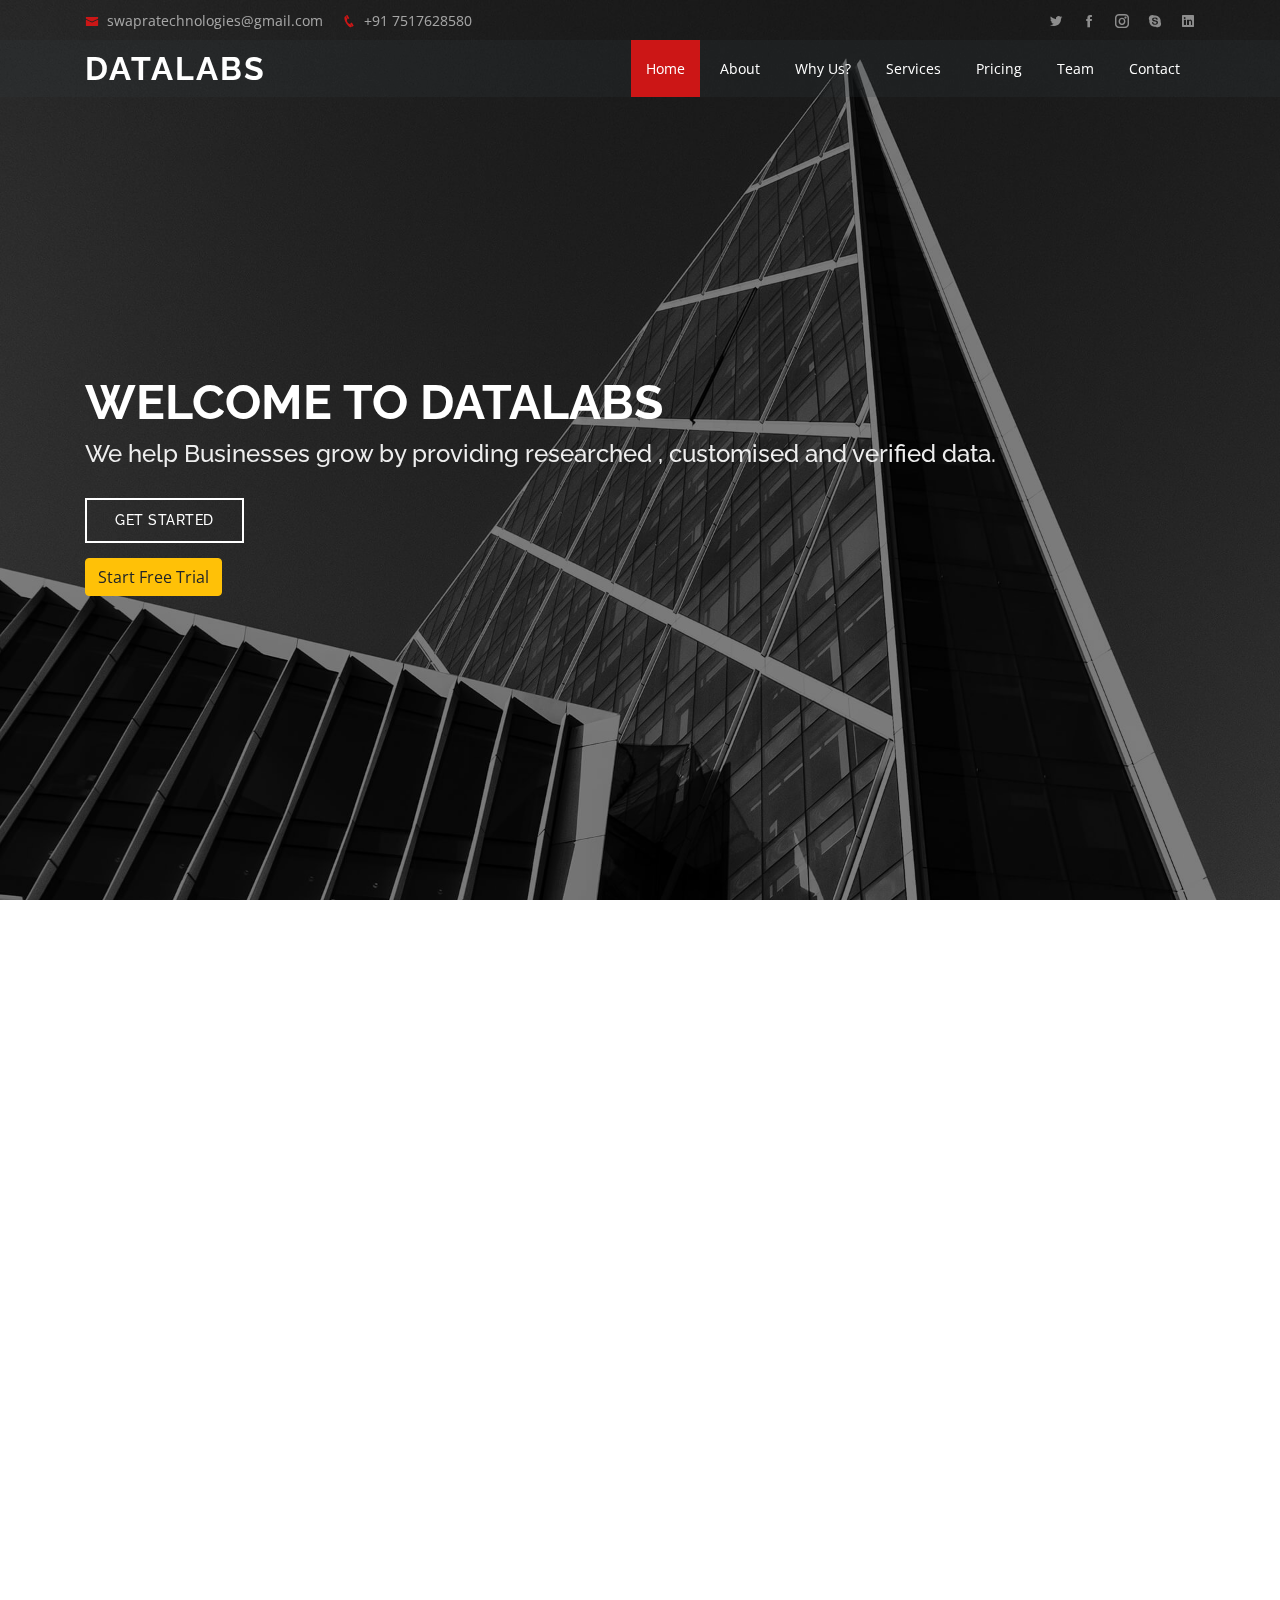
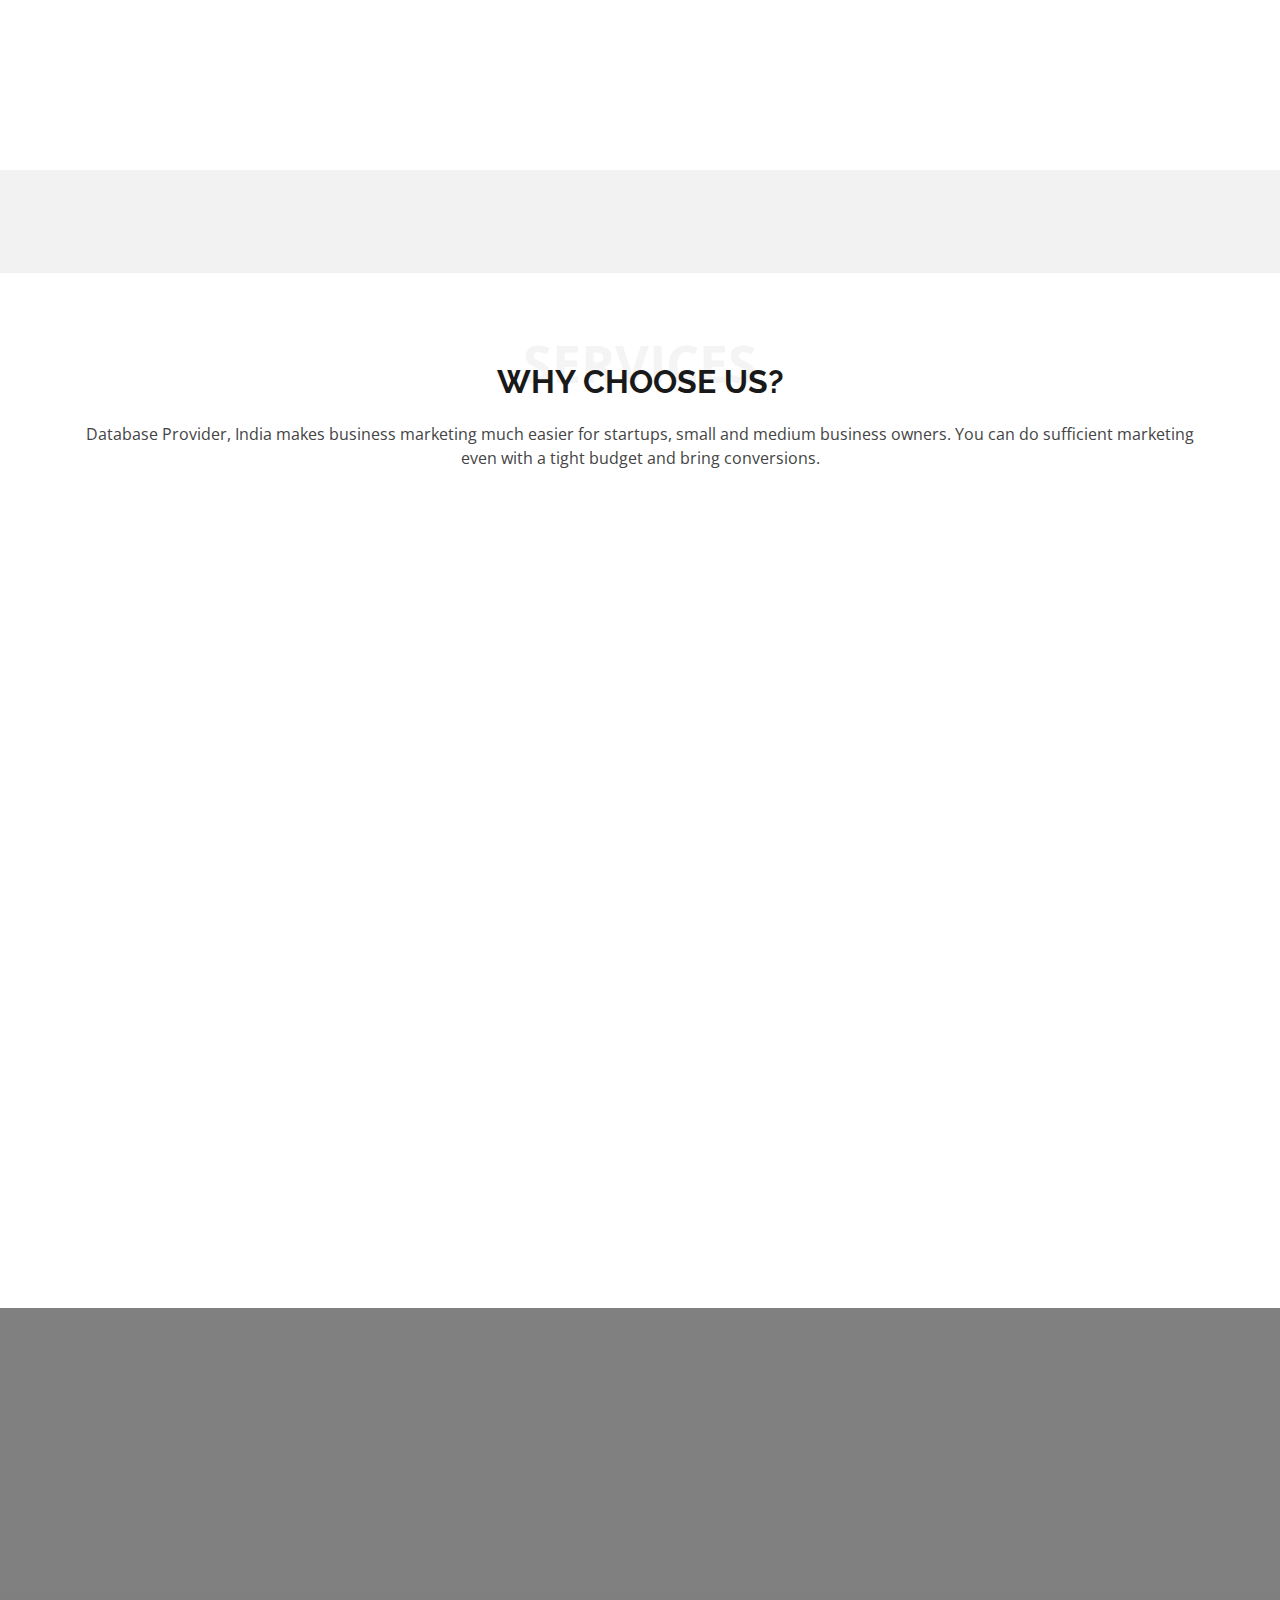
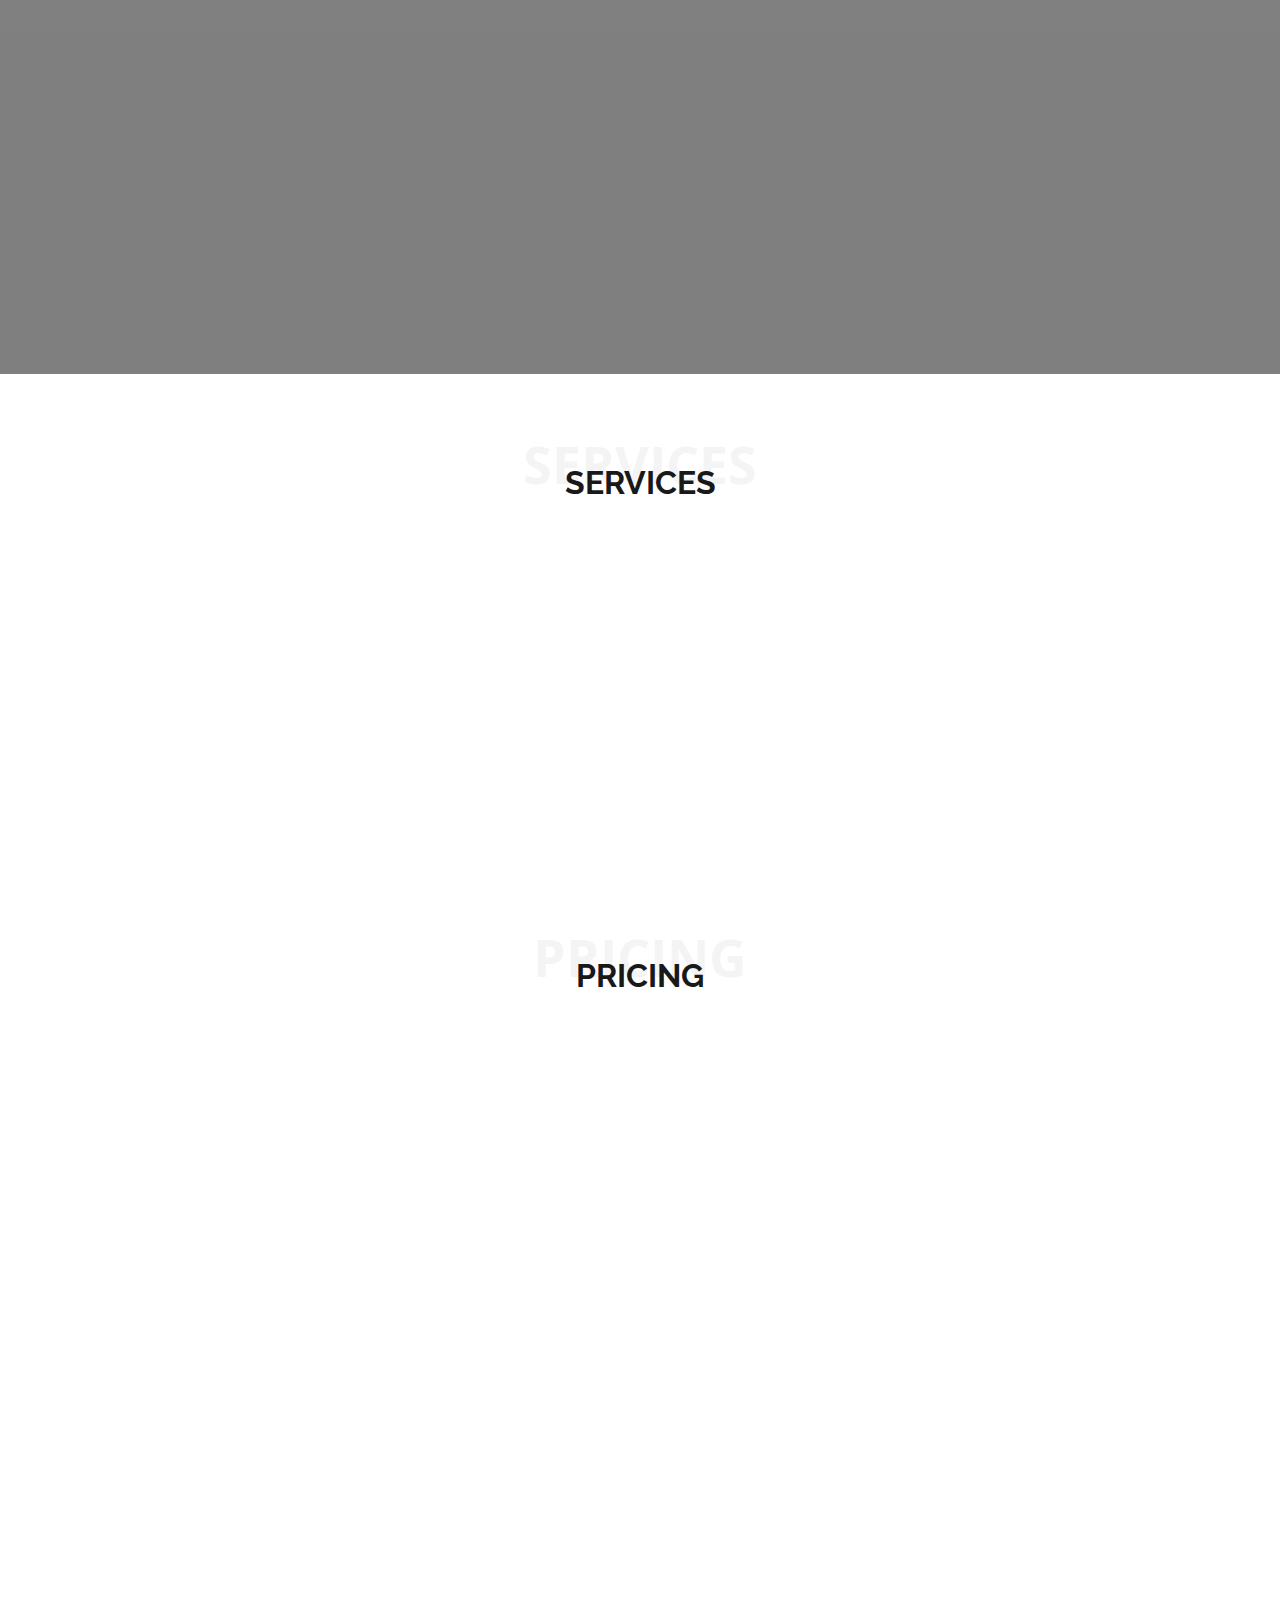
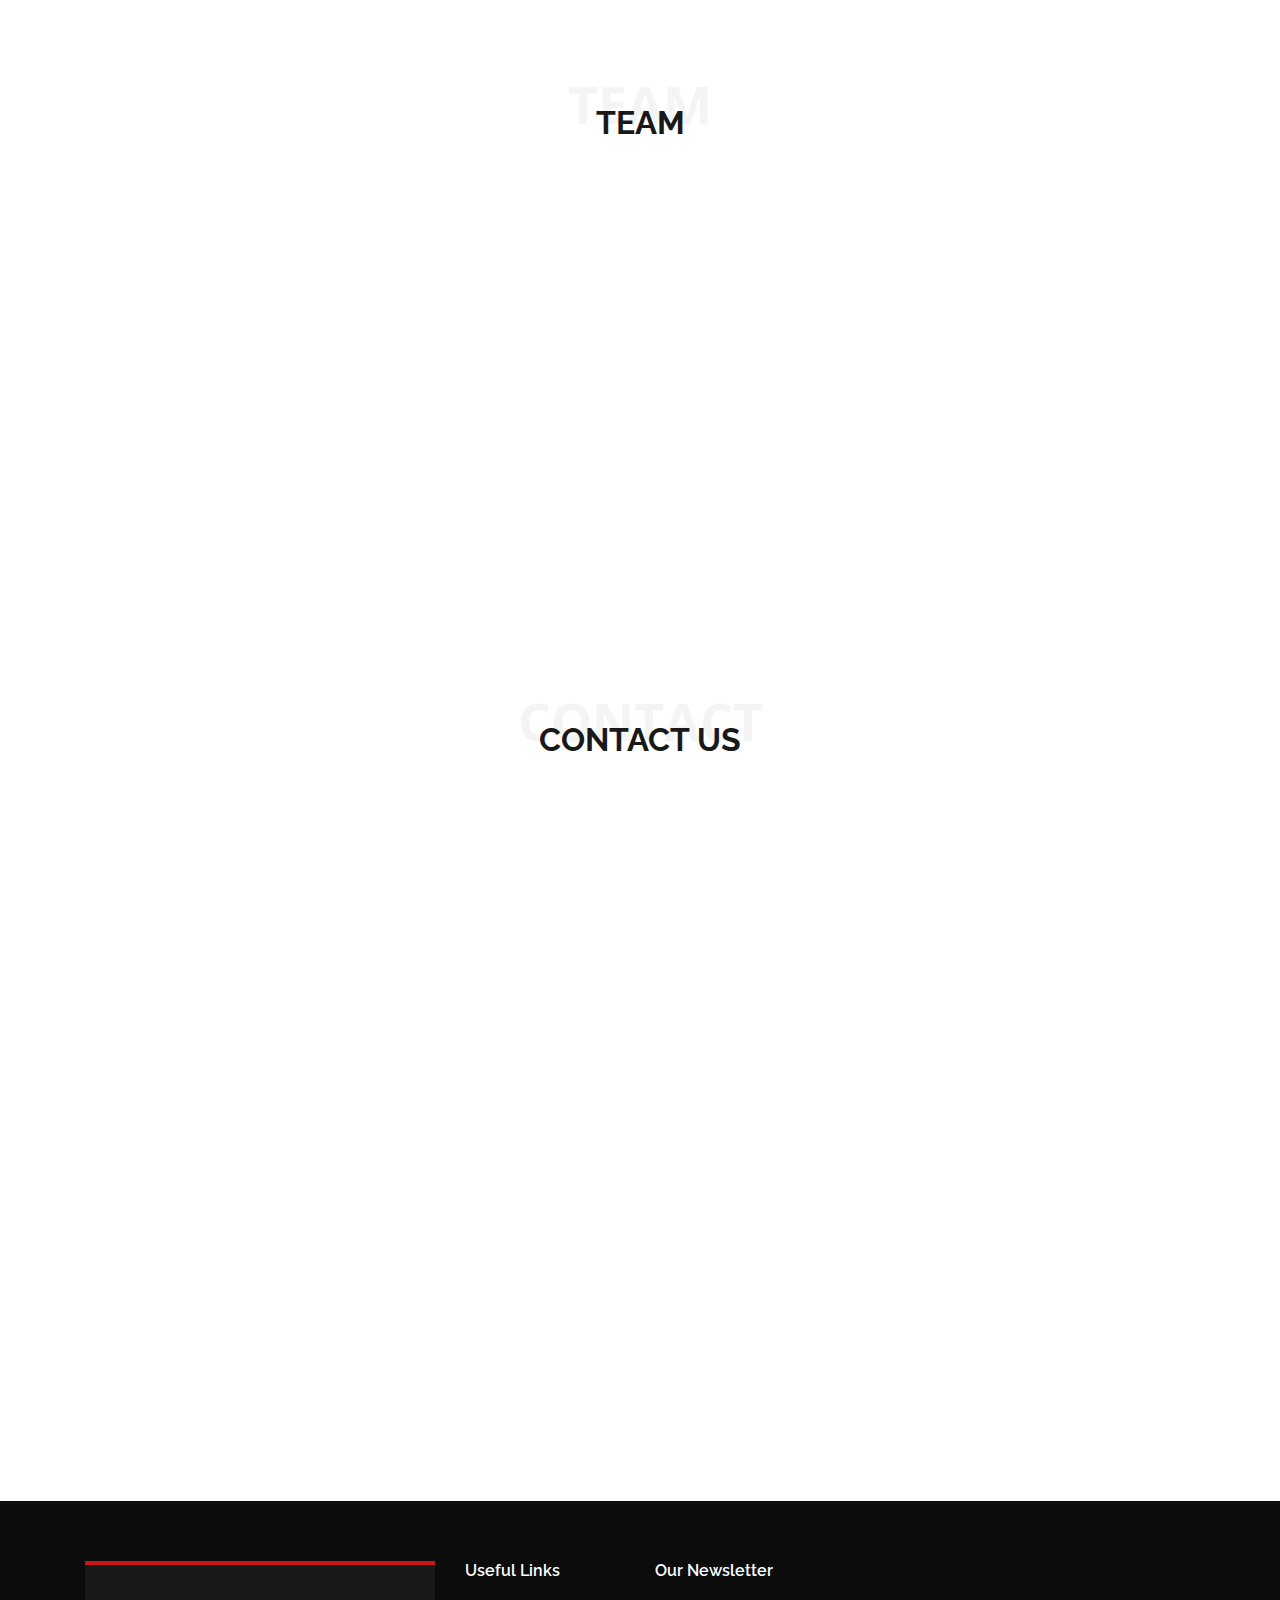
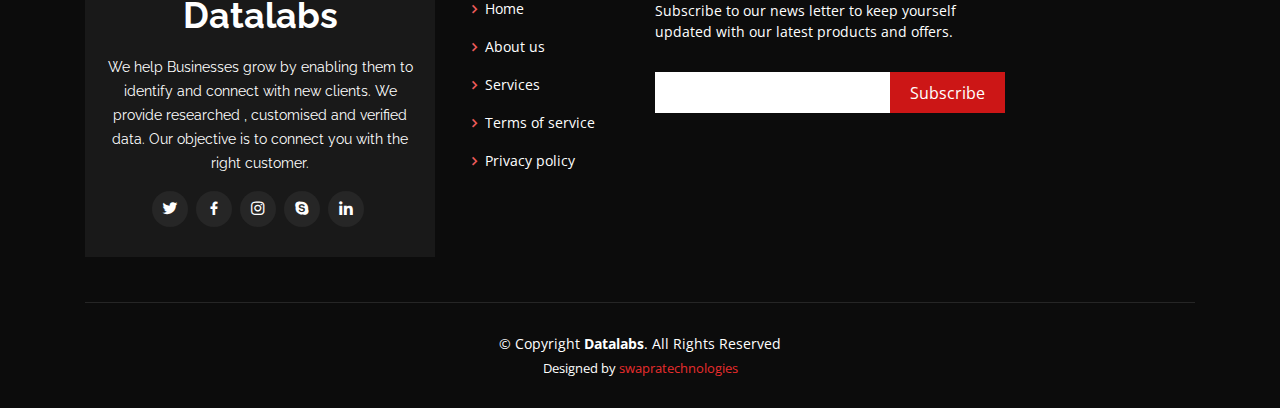
<file: index.html>
<!DOCTYPE html>
<html lang="en">

<head>
  <meta charset="utf-8">
  <meta content="width=device-width, initial-scale=1.0" name="viewport">

  <title>Datalabs</title>
  <meta content="" name="description">
  <meta content="" name="keywords">

  <!-- Favicons -->
  <link href="assets/img/favicon.png" rel="icon">
  <link href="assets/img/apple-touch-icon.png" rel="apple-touch-icon">

  <!-- Google Fonts -->
  <link href="https://fonts.googleapis.com/css?family=Open+Sans:300,300i,400,400i,600,600i,700,700i|Raleway:300,300i,400,400i,500,500i,600,600i,700,700i|Poppins:300,300i,400,400i,500,500i,600,600i,700,700i" rel="stylesheet">

  <!-- Vendor CSS Files -->
  <link href="assets/vendor/bootstrap/css/bootstrap.min.css" rel="stylesheet">
  <link href="assets/vendor/icofont/icofont.min.css" rel="stylesheet">
  <link href="assets/vendor/boxicons/css/boxicons.min.css" rel="stylesheet">
  <link href="assets/vendor/venobox/venobox.css" rel="stylesheet">
  <link href="assets/vendor/owl.carousel/assets/owl.carousel.min.css" rel="stylesheet">
  <link href="assets/vendor/aos/aos.css" rel="stylesheet">

  <!-- Template Main CSS File -->
  <link href="assets/css/style.css" rel="stylesheet">

  
</head>

<body>

  <!-- ======= Top Bar ======= -->
  <div id="topbar" class="d-none d-lg-flex align-items-center fixed-top ">
    <div class="container d-flex">
      <div class="contact-info mr-auto">
        <i class="icofont-envelope"></i> <a href="mailto:contact@example.com">swapratechnologies@gmail.com</a>
        <i class="icofont-phone"></i> +91 7517628580
      </div>
      <div class="social-links">
        <a href="#" class="twitter"><i class="icofont-twitter"></i></a>
        <a href="#" class="facebook"><i class="icofont-facebook"></i></a>
        <a href="#" class="instagram"><i class="icofont-instagram"></i></a>
        <a href="#" class="skype"><i class="icofont-skype"></i></a>
        <a href="#" class="linkedin"><i class="icofont-linkedin"></i></i></a>
      </div>
    </div>
  </div>

  <!-- ======= Header ======= -->
  <header id="header" class="fixed-top ">
    <div class="container d-flex align-items-center">

      <h1 class="logo mr-auto"><a href="index.html">Datalabs</a></h1>
      

      <nav class="nav-menu d-none d-lg-block">
        <ul>
          <li class="active"><a href="index.html">Home</a></li>
          <li><a href="#about">About</a></li>
          <li><a href="#services">Why Us?</a></li>
          <li><a href="#portfolio">Services</a></li>
          <li><a href="#pricing">Pricing</a></li>
          <li><a href="#team">Team</a></li>
          <li><a href="#contact">Contact</a></li>
        </ul>
      </nav><!-- .nav-menu -->

    </div>
  </header><!-- End Header -->

  <!-- ======= Hero Section ======= -->
  <section id="hero" class="d-flex align-items-center">
    <div class="container position-relative" data-aos="fade-up" data-aos-delay="500">
      <h1>Welcome to Datalabs</h1>
      <h2>We help Businesses grow by providing researched , customised and verified data.</h2>
      <a href="#about" class="btn-get-started scrollto">Get Started</a>
      <br>
      <button class="btn btn-warning" style="margin-top: 15px;">Start Free Trial</button>
    </div>
  </section><!-- End Hero -->

  <main id="main">

    <!-- ======= About Section ======= -->
    <section id="about" class="about">
      <div class="container">

        <div class="row">
          <div class="col-lg-6 order-1 order-lg-2" data-aos="fade-left">
            <img src="assets/img/about.jpg" class="img-fluid" alt="">
          </div>
          <div class="col-lg-6 pt-4 pt-lg-0 order-2 order-lg-1 content" data-aos="fade-right">
            <h1>We provide
              Databases
              for your business!</h1>
            <p class="font-italic">
              High-quality Marketing leads and Databases of Indian Business
            </p>
            <ul>
              <li><i class="icofont-check-circled"></i>Get Sales Professionals contact information before you make a phone call.</li>
              <li><i class="icofont-check-circled"></i> Access Professionals Database for Business.</li>
            </ul>
            <p>
              We provide quality HNI/SME database at a reasonable cost with higher accuracy and precision level. With vast experience in the database business, we had worked upon various customized projects. We are the trustworthy database provider who focus on generating ROI and qualified leads for clients.We further extend the Data Marketing to Bulk SMS, Bulk Email, Bulk WhatsApp, Voice Message, International SMS etc.
            </p>
          </div>
        </div>

      </div>
    </section><!-- End About Section -->

    <!-- ======= Why Us Section ======= -->
    <section id="why-us" class="why-us">
      <div class="container">

        <div class="row">

          <div class="col-lg-4" data-aos="fade-up">
            <div class="box">
              <span>#1</span>
              <h4>For Marketing Professionals</h4>
              <p>High-quality Marketing leads and Databases of Indian Business</p> 
            </div>
          </div>

          <div class="col-lg-4 mt-4 mt-lg-0" data-aos="fade-up" data-aos-delay="150">
            <div class="box">
              <span>#2</span>
              <h4>For Sales Professionals</h4>
              <p>Get Sales Professionals contact information before you make a phone call.</p>
            </div>
          </div>

          <div class="col-lg-4 mt-4 mt-lg-0" data-aos="fade-up" data-aos-delay="300">
            <div class="box">
              <span>#3</span>
              <h4> For Recruiting Professionals</h4>
              <p>Access Professionals Database for Business.</p>
            </div>
          </div>

        </div>

      </div>
    </section><!-- End Why Us Section -->

    <!-- ======= Clients Section ======= -->
    <section id="clients" class="clients">
      <div class="container" data-aos="zoom-in">

        <div class="row d-flex align-items-center">

          <div class="col-lg-2 col-md-4 col-6">
            <img src="assets/img/clients/client-1.png" class="img-fluid" alt="">
          </div>

          <div class="col-lg-2 col-md-4 col-6">
            <img src="assets/img/clients/client-2.png" class="img-fluid" alt="">
          </div>

          <div class="col-lg-2 col-md-4 col-6">
            <img src="assets/img/clients/client-3.png" class="img-fluid" alt="">
          </div>

          <div class="col-lg-2 col-md-4 col-6">
            <img src="assets/img/clients/client-4.png" class="img-fluid" alt="">
          </div>

          <div class="col-lg-2 col-md-4 col-6">
            <img src="assets/img/clients/client-5.png" class="img-fluid" alt="">
          </div>

          <div class="col-lg-2 col-md-4 col-6">
            <img src="assets/img/clients/client-6.png" class="img-fluid" alt="">
          </div>

        </div>

      </div>
    </section><!-- End Clients Section -->

    <!-- ======= Services Section ======= -->
    <section id="services" class="services">
      <div class="container">

        <div class="section-title">
          <span>Services</span>
          <h2>Why Choose Us?</h2>
          <p>Database Provider, India makes business marketing much easier for startups, small and medium business owners. You can do sufficient marketing even with a tight budget and bring conversions.</p>
        </div>

        <div class="row">
          <div class="col-lg-4 col-md-6 d-flex align-items-stretch" data-aos="fade-up">
            <div class="icon-box">
              <div class="icon"><i class="bx bxl-dribbble"></i></div>
              <h4><a href="">AUTHENTIC DATABASE</a></h4>
              <p>We compile the database from authentic sources. We provide 95% accurate database.</p>
            </div>
          </div>

          <div class="col-lg-4 col-md-6 d-flex align-items-stretch mt-4 mt-md-0" data-aos="fade-up" data-aos-delay="150">
            <div class="icon-box">
              <div class="icon"><i class="bx bx-file"></i></div>
              <h4><a href="">POTENTIAL CUSTOMERS</a></h4>
              <p>Our potential and regular customers get high discount on our database services.</p>
            </div>
          </div>

          <div class="col-lg-4 col-md-6 d-flex align-items-stretch mt-4 mt-lg-0" data-aos="fade-up" data-aos-delay="300">
            <div class="icon-box">
              <div class="icon"><i class="bx bx-tachometer"></i></div>
              <h4><a href="">DELIVERABILITY</a></h4>
              <p>We make our customers happy by delivering them the required database within 30 minutes.</p>
            </div>
          </div>

          <div class="col-lg-4 col-md-6 d-flex align-items-stretch mt-4" data-aos="fade-up" data-aos-delay="450">
            <div class="icon-box">
              <div class="icon"><i class="bx bx-world"></i></div>
              <h4><a href="">BEST CUSTOMER SUPPORT</a></h4>
              <p>We provide 24×7 customer support for hassle free services.</p>
            </div>
          </div>

          <div class="col-lg-4 col-md-6 d-flex align-items-stretch mt-4" data-aos="fade-up" data-aos-delay="600">
            <div class="icon-box">
              <div class="icon"><i class="bx bx-slideshow"></i></div>
              <h4><a href="">HIGHLY CUSTOMIZABLE</a></h4>
              <p>According to our client’s business requirement, we customize our data list. Our database is highly customized.</p>
            </div>
          </div>

          <div class="col-lg-4 col-md-6 d-flex align-items-stretch mt-4" data-aos="fade-up" data-aos-delay="750">
            <div class="icon-box">
              <div class="icon"><i class="bx bx-arch"></i></div>
              <h4><a href="">E-MAIL MARKETING</a></h4>
              <p>We also provide an additional service of Email marketing .</p>
            </div>
          </div>

        </div>

      </div>
    </section><!-- End Services Section -->

    <!-- ======= Cta Section ======= -->
    <section id="cta" class="cta">
      <div class="container" data-aos="zoom-in">

        <div class="text-center">
          <h3>List of Databases provided by us</h3>
          <p> Database Provider, India makes business marketing much easier for startups, small and medium business owners. You can do sufficient marketing even with a tight budget and bring conversions.</p>
          <ul class="text-success bg-light">
            <li><h4>Mobile number database</h4></li>
            <li><h4>Email databases</h4></li>
            <li><h4>Database by occupation</h4></li>
            <li><h4>Location specific database</h4></li>
            <li><h4>Occupation specific database</h4></li>
            <li><h4>Students database</h4></li>
            <li><h4>Consumer database</h4></li>
          </ul>
          <a class="cta-btn" href="#">Call To Action</a>
        </div>

      </div>
    </section><!-- End Cta Section -->

    <!-- ======= Portfolio Section ======= -->
    <section id="portfolio" class="portfolio">
      <div class="container">

        <div class="section-title">
          <span>Services</span>
          <h2>Services</h2>
          
        </div>

        

        <div class="row portfolio-container" data-aos="fade-up" data-aos-delay="150">

          <div class="col-lg-4 col-md-6 portfolio-item filter-app">
            <img src="assets/img/portfolio/s1.jpg" height="2000" class="img-fluid" alt="" >
            <div class="portfolio-info">
              <h4>service</h4>
              <a href="assets/img/portfolio/s1.jpg" data-gall="portfolioGallery" class="venobox preview-link" title="App 1"><i class="bx bx-plus"></i></a>
              <a href="portfolio-details.html" class="details-link" title="More Details"><i class="bx bx-link"></i></a>
            </div>
          </div>

          <div class="col-lg-4 col-md-6 portfolio-item filter-web">
            <img src="assets/img/portfolio/services2.jpg" class="img-fluid" height="2000" alt="">
            <div class="portfolio-info">
              <h4>service</h4>
             
              <a href="assets/img/portfolio/services2.jpg" data-gall="portfolioGallery" class="venobox preview-link" title="Web 3"><i class="bx bx-plus"></i></a>
              <a href="portfolio-details.html" class="details-link" title="More Details"><i class="bx bx-link"></i></a>
            </div>
          </div>

          <div class="col-lg-4 col-md-6 portfolio-item filter-app">
            <img src="assets/img/portfolio/s5.jpg" class="img-fluid" alt="">
            <div class="portfolio-info">
              <h4>service</h4>
              
              <a href="assets/img/portfolio/s5.jpg" data-gall="portfolioGallery" class="venobox preview-link" title="App 2"><i class="bx bx-plus"></i></a>
              <a href="portfolio-details.html" class="details-link" title="More Details"><i class="bx bx-link"></i></a>
            </div>
          </div>


        </div>

      </div>
    </section><!-- End Portfolio Section -->

    <!-- ======= Pricing Section ======= -->
    <section id="pricing" class="pricing">
      <div class="container">

        <div class="section-title">
          <span>Pricing</span>
          <h2>Pricing</h2>
          
        </div>

        <div class="row">

          <div class="col-lg-4 col-md-6" data-aos="zoom-in" data-aos-delay="150">
            <div class="box">
              <h3>Free</h3>
              <h4><sup>$</sup>0<span> / month</span></h4>
              <ul>
                <li>100-500 data count</li>
                <li>80% Accuracy</li>
                <li>0 to 4 hours delivery SLA</li>
                <li>DND status on request</li>
                <li>Whatsapp Active status on request</li>
                <li class="na">xls format delivery</li>
                <li class="na">0 - 2 hours query resolve SLA</li>
              </ul>
              <div class="btn-wrap">
                <a href="#" class="btn-buy">Buy Now</a>
              </div>
            </div>
          </div>

          <div class="col-lg-4 col-md-6 mt-4 mt-md-0" data-aos="zoom-in">
            <div class="box featured">
              <h3>Business</h3>
              <h4><sup>$</sup>19<span> / month</span></h4>
              <ul>
                <li>100000 data count</li>
                <li>80% Accuracy</li>
                <li>0 to 4 hours delivery SLA</li>
                <li>xls format delivery</li>
                <li> DND status on request</li>
                <li>Whatsapp Active status on request</li>
                <li class="na">0 - 2 hours query resolve SLA</li>
              </ul>
              <div class="btn-wrap">
                <a href="#" class="btn-buy">Buy Now</a>
              </div>
            </div>
          </div>

          <div class="col-lg-4 col-md-6 mt-4 mt-lg-0" data-aos="zoom-in" data-aos-delay="150">
            <div class="box">
              <h3>Developer</h3>
              <h4><sup>$</sup>29<span> / month</span></h4>
              <ul>
                <li>Unlimited data count</li>
                <li>95% Accuracy</li>
                <li>0 to 4 hours delivery SLA</li>
                <li>xls format delivery</li>
                <li>0 - 2 hours query resolve SLA</li>
                <li>DND status on request</li>
                <li> Whatsapp Active status on request</li>
              </ul>
              <div class="btn-wrap">
                <a href="#" class="btn-buy">Buy Now</a>
              </div>
            </div>
          </div>

        </div>

      </div>
    </section><!-- End Pricing Section -->

    <!-- ======= Team Section ======= -->
    <section id="team" class="team">
      <div class="container">

        <div class="section-title">
          <span>Team</span>
          <h2>Team</h2>
        </div>

        <div class="row">
          <div class="col-lg-4 col-md-6 d-flex align-items-stretch" data-aos="zoom-in">
            <div class="member">
              <img src="assets/img/team/team-1.jpg" alt="">
              <h4>Walter White</h4>
              <span>Chief Executive Officer</span>
              <div class="social">
                <a href=""><i class="icofont-twitter"></i></a>
                <a href=""><i class="icofont-facebook"></i></a>
                <a href=""><i class="icofont-instagram"></i></a>
                <a href=""><i class="icofont-linkedin"></i></a>
              </div>
            </div>
          </div>

          <div class="col-lg-4 col-md-6 d-flex align-items-stretch" data-aos="zoom-in">
            <div class="member">
              <img src="assets/img/team/team-2.jpg" alt="">
              <h4>Sarah Jhinson</h4>
              <span>Data Analyst</span>
              <div class="social">
                <a href=""><i class="icofont-twitter"></i></a>
                <a href=""><i class="icofont-facebook"></i></a>
                <a href=""><i class="icofont-instagram"></i></a>
                <a href=""><i class="icofont-linkedin"></i></a>
              </div>
            </div>
          </div>

          <div class="col-lg-4 col-md-6 d-flex align-items-stretch" data-aos="zoom-in">
            <div class="member">
              <img src="assets/img/team/team-3.jpg" alt="">
              <h4>William Anderson</h4>
              <span>Developer</span>
              <div class="social">
                <a href=""><i class="icofont-twitter"></i></a>
                <a href=""><i class="icofont-facebook"></i></a>
                <a href=""><i class="icofont-instagram"></i></a>
                <a href=""><i class="icofont-linkedin"></i></a>
              </div>
            </div>
          </div>

        </div>

      </div>
    </section><!-- End Team Section -->

    <!-- ======= Contact Section ======= -->
    <section id="contact" class="contact">
      <div class="container">

        <div class="section-title">
          <span>Contact</span>
          <h2>Contact Us</h2>
        </div>

        <div class="row" data-aos="fade-up">
          <div class="col-lg-6">
            <div class="info-box mb-4">
              <i class="bx bx-map"></i>
              <h3>Our Address</h3>
              <p>180,DP Rd,Londhe Wada, Chaitanya <br>
                Nagar, Kothrud Pune, Maharashtra <br>411038</p>
            </div>
          </div>

          <div class="col-lg-3 col-md-6">
            <div class="info-box  mb-4">
              <i class="bx bx-envelope"></i>
              <h3>Email Us</h3>
              <p>swapratechnologies@gmail.com</p>
            </div>
          </div>

          <div class="col-lg-3 col-md-6">
            <div class="info-box  mb-4">
              <i class="bx bx-phone-call"></i>
              <h3>Call Us</h3>
              <p>+917517628580</p>
            </div>
          </div>

        </div>

        <div class="row" data-aos="fade-up">

          <div class="col-lg-6 ">
            <iframe class="mb-4 mb-lg-0" src="https://www.google.com/maps/embed?pb=!1m14!1m8!1m3!1d12097.433213460943!2d-74.0062269!3d40.7101282!3m2!1i1024!2i768!4f13.1!3m3!1m2!1s0x0%3A0xb89d1fe6bc499443!2sDowntown+Conference+Center!5e0!3m2!1smk!2sbg!4v1539943755621" frameborder="0" style="border:0; width: 100%; height: 384px;" allowfullscreen></iframe>
          </div>

          <div class="col-lg-6">
            <form action="forms/contact.php" method="post" role="form" class="php-email-form">
              <div class="form-row">
                <div class="col-md-6 form-group">
                  <input type="text" name="name" class="form-control" id="name" placeholder="Your Name" data-rule="minlen:4" data-msg="Please enter at least 4 chars" />
                  <div class="validate"></div>
                </div>
                <div class="col-md-6 form-group">
                  <input type="email" class="form-control" name="email" id="email" placeholder="Your Email" data-rule="email" data-msg="Please enter a valid email" />
                  <div class="validate"></div>
                </div>
              </div>
              <div class="form-group">
                <input type="text" class="form-control" name="subject" id="subject" placeholder="Subject" data-rule="minlen:4" data-msg="Please enter at least 8 chars of subject" />
                <div class="validate"></div>
              </div>
              <div class="form-group">
                <textarea class="form-control" name="message" rows="5" data-rule="required" data-msg="Please write something for us" placeholder="Message"></textarea>
                <div class="validate"></div>
              </div>
              <div class="mb-3">
                <div class="loading">Loading</div>
                <div class="error-message"></div>
                <div class="sent-message">Your message has been sent. Thank you!</div>
              </div>
              <div class="text-center"><button type="submit">Send Message</button></div>
            </form>
          </div>

        </div>

      </div>
    </section><!-- End Contact Section -->

  </main><!-- End #main -->

  <!-- ======= Footer ======= -->
  <footer id="footer">
    <div class="footer-top">
      <div class="container">
        <div class="row">

          <div class="col-lg-4 col-md-6">
            <div class="footer-info">
              <h3>Datalabs</h3>
              <p>
                We help Businesses grow by enabling them to identify and connect with new clients. We provide researched , customised and verified data. Our objective is to connect you with the right customer.
              </p>
              <div class="social-links mt-3">
                <a href="#" class="twitter"><i class="bx bxl-twitter"></i></a>
                <a href="#" class="facebook"><i class="bx bxl-facebook"></i></a>
                <a href="#" class="instagram"><i class="bx bxl-instagram"></i></a>
                <a href="#" class="google-plus"><i class="bx bxl-skype"></i></a>
                <a href="#" class="linkedin"><i class="bx bxl-linkedin"></i></a>
              </div>
            </div>
          </div>

          <div class="col-lg-2 col-md-6 footer-links">
            <h4>Useful Links</h4>
            <ul>
              <li><i class="bx bx-chevron-right"></i> <a href="#">Home</a></li>
              <li><i class="bx bx-chevron-right"></i> <a href="#">About us</a></li>
              <li><i class="bx bx-chevron-right"></i> <a href="#">Services</a></li>
              <li><i class="bx bx-chevron-right"></i> <a href="#">Terms of service</a></li>
              <li><i class="bx bx-chevron-right"></i> <a href="#">Privacy policy</a></li>
            </ul>
          </div>

          

          <div class="col-lg-4 col-md-6 footer-newsletter">
            <h4>Our Newsletter</h4>
            <p>Subscribe to our news letter to keep yourself updated with our latest products and offers.</p>
            <form action="" method="post">
              <input type="email" name="email"><input type="submit" value="Subscribe">
            </form>

          </div>

        </div>
      </div>
    </div>

    <div class="container">
      <div class="copyright">
        &copy; Copyright <strong><span>Datalabs</span></strong>. All Rights Reserved
      </div>
      <div class="credits">
        <!-- All the links in the footer should remain intact. -->
        <!-- You can delete the links only if you purchased the pro version. -->
        <!-- Licensing information: https://bootstrapmade.com/license/ -->
        <!-- Purchase the pro version with working PHP/AJAX contact form: https://bootstrapmade.com/day-multipurpose-html-template-for-free/ -->
        Designed by <a href="#">swapratechnologies</a>
      </div>
    </div>
  </footer><!-- End Footer -->

  <a href="#" class="back-to-top"><i class="icofont-simple-up"></i></a>
  <div id="preloader"></div>

  <!-- Vendor JS Files -->
  <script src="assets/vendor/jquery/jquery.min.js"></script>
  <script src="assets/vendor/bootstrap/js/bootstrap.bundle.min.js"></script>
  <script src="assets/vendor/jquery.easing/jquery.easing.min.js"></script>
  <script src="assets/vendor/php-email-form/validate.js"></script>
  <script src="assets/vendor/isotope-layout/isotope.pkgd.min.js"></script>
  <script src="assets/vendor/venobox/venobox.min.js"></script>
  <script src="assets/vendor/owl.carousel/owl.carousel.min.js"></script>
  <script src="assets/vendor/aos/aos.js"></script>

  <!-- Template Main JS File -->
  <script src="assets/js/main.js"></script>

</body>

</html>
</file>
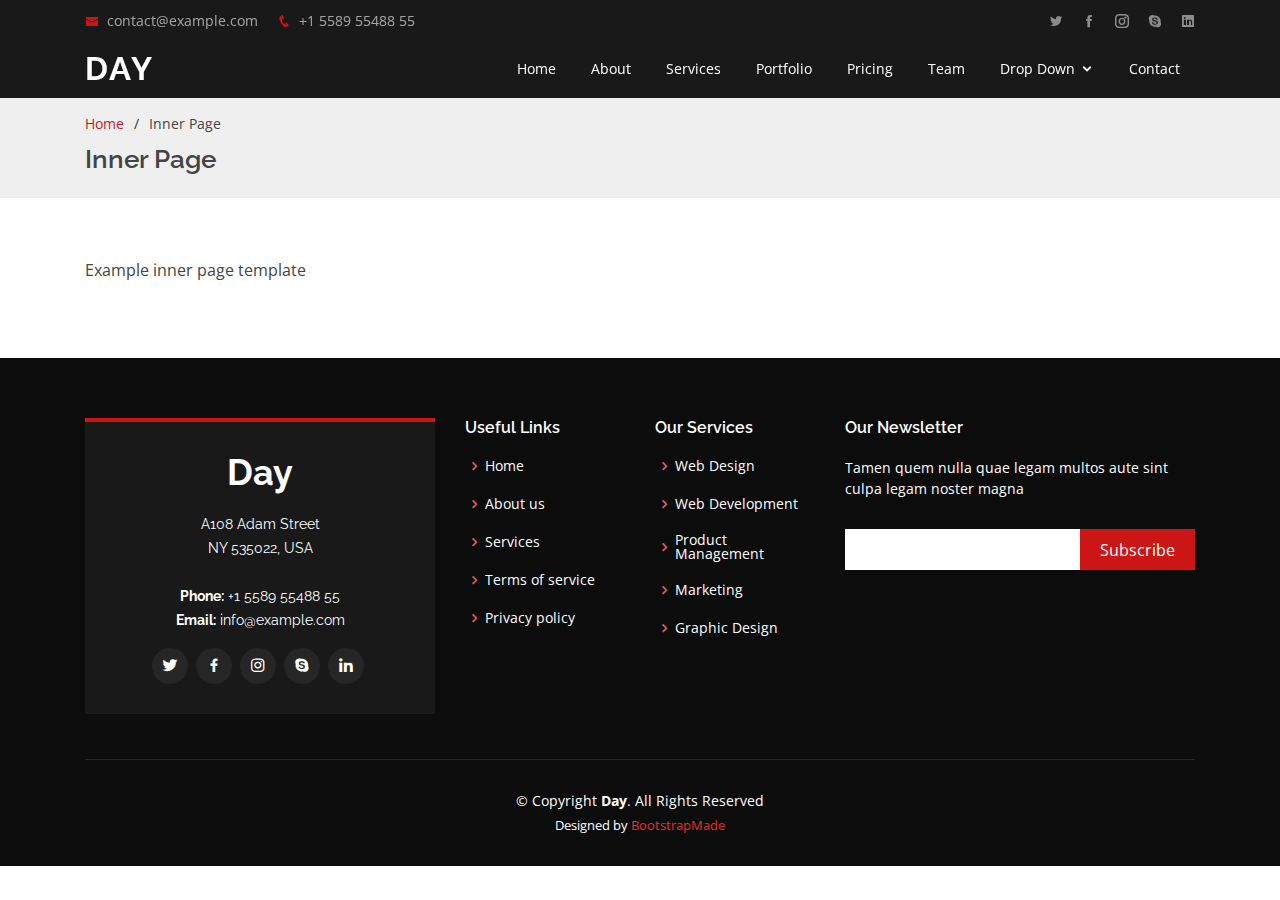
<file: inner-page.html>
<!DOCTYPE html>
<html lang="en">

<head>
  <meta charset="utf-8">
  <meta content="width=device-width, initial-scale=1.0" name="viewport">

  <title>Inner Page - Day Bootstrap Template</title>
  <meta content="" name="description">
  <meta content="" name="keywords">

  <!-- Favicons -->
  <link href="assets/img/favicon.png" rel="icon">
  <link href="assets/img/apple-touch-icon.png" rel="apple-touch-icon">

  <!-- Google Fonts -->
  <link href="https://fonts.googleapis.com/css?family=Open+Sans:300,300i,400,400i,600,600i,700,700i|Raleway:300,300i,400,400i,500,500i,600,600i,700,700i|Poppins:300,300i,400,400i,500,500i,600,600i,700,700i" rel="stylesheet">

  <!-- Vendor CSS Files -->
  <link href="assets/vendor/bootstrap/css/bootstrap.min.css" rel="stylesheet">
  <link href="assets/vendor/icofont/icofont.min.css" rel="stylesheet">
  <link href="assets/vendor/boxicons/css/boxicons.min.css" rel="stylesheet">
  <link href="assets/vendor/venobox/venobox.css" rel="stylesheet">
  <link href="assets/vendor/owl.carousel/assets/owl.carousel.min.css" rel="stylesheet">
  <link href="assets/vendor/aos/aos.css" rel="stylesheet">

  <!-- Template Main CSS File -->
  <link href="assets/css/style.css" rel="stylesheet">

  <!-- =======================================================
  * Template Name: Day - v2.2.0
  * Template URL: https://bootstrapmade.com/day-multipurpose-html-template-for-free/
  * Author: BootstrapMade.com
  * License: https://bootstrapmade.com/license/
  ======================================================== -->
</head>

<body>

  <!-- ======= Top Bar ======= -->
  <div id="topbar" class="d-none d-lg-flex align-items-center fixed-top header-inner-pages">
    <div class="container d-flex">
      <div class="contact-info mr-auto">
        <i class="icofont-envelope"></i> <a href="mailto:contact@example.com">contact@example.com</a>
        <i class="icofont-phone"></i> +1 5589 55488 55
      </div>
      <div class="social-links">
        <a href="#" class="twitter"><i class="icofont-twitter"></i></a>
        <a href="#" class="facebook"><i class="icofont-facebook"></i></a>
        <a href="#" class="instagram"><i class="icofont-instagram"></i></a>
        <a href="#" class="skype"><i class="icofont-skype"></i></a>
        <a href="#" class="linkedin"><i class="icofont-linkedin"></i></i></a>
      </div>
    </div>
  </div>

  <!-- ======= Header ======= -->
  <header id="header" class="fixed-top header-inner-pages">
    <div class="container d-flex align-items-center">

      <h1 class="logo mr-auto"><a href="index.html">Day</a></h1>
      <!-- Uncomment below if you prefer to use an image logo -->
      <!-- <a href="index.html" class="logo mr-auto"><img src="assets/img/logo.png" alt="" class="img-fluid"></a>-->

      <nav class="nav-menu d-none d-lg-block">
        <ul>
          <li><a href="index.html">Home</a></li>
          <li><a href="#about">About</a></li>
          <li><a href="#services">Services</a></li>
          <li><a href="#portfolio">Portfolio</a></li>
          <li><a href="#pricing">Pricing</a></li>
          <li><a href="#team">Team</a></li>
          <li class="drop-down"><a href="">Drop Down</a>
            <ul>
              <li><a href="#">Drop Down 1</a></li>
              <li class="drop-down"><a href="#">Deep Drop Down</a>
                <ul>
                  <li><a href="#">Deep Drop Down 1</a></li>
                  <li><a href="#">Deep Drop Down 2</a></li>
                  <li><a href="#">Deep Drop Down 3</a></li>
                  <li><a href="#">Deep Drop Down 4</a></li>
                  <li><a href="#">Deep Drop Down 5</a></li>
                </ul>
              </li>
              <li><a href="#">Drop Down 2</a></li>
              <li><a href="#">Drop Down 3</a></li>
              <li><a href="#">Drop Down 4</a></li>
            </ul>
          </li>
          <li><a href="#contact">Contact</a></li>

        </ul>
      </nav><!-- .nav-menu -->

    </div>
  </header><!-- End Header -->

  <main id="main">

    <!-- ======= Breadcrumbs ======= -->
    <section id="breadcrumbs" class="breadcrumbs">
      <div class="container">

        <ol>
          <li><a href="index.html">Home</a></li>
          <li>Inner Page</li>
        </ol>
        <h2>Inner Page</h2>

      </div>
    </section><!-- End Breadcrumbs -->

    <section class="inner-page">
      <div class="container">
        <p>
          Example inner page template
        </p>
      </div>
    </section>

  </main><!-- End #main -->

  <!-- ======= Footer ======= -->
  <footer id="footer">
    <div class="footer-top">
      <div class="container">
        <div class="row">

          <div class="col-lg-4 col-md-6">
            <div class="footer-info">
              <h3>Day</h3>
              <p>
                A108 Adam Street <br>
                NY 535022, USA<br><br>
                <strong>Phone:</strong> +1 5589 55488 55<br>
                <strong>Email:</strong> info@example.com<br>
              </p>
              <div class="social-links mt-3">
                <a href="#" class="twitter"><i class="bx bxl-twitter"></i></a>
                <a href="#" class="facebook"><i class="bx bxl-facebook"></i></a>
                <a href="#" class="instagram"><i class="bx bxl-instagram"></i></a>
                <a href="#" class="google-plus"><i class="bx bxl-skype"></i></a>
                <a href="#" class="linkedin"><i class="bx bxl-linkedin"></i></a>
              </div>
            </div>
          </div>

          <div class="col-lg-2 col-md-6 footer-links">
            <h4>Useful Links</h4>
            <ul>
              <li><i class="bx bx-chevron-right"></i> <a href="#">Home</a></li>
              <li><i class="bx bx-chevron-right"></i> <a href="#">About us</a></li>
              <li><i class="bx bx-chevron-right"></i> <a href="#">Services</a></li>
              <li><i class="bx bx-chevron-right"></i> <a href="#">Terms of service</a></li>
              <li><i class="bx bx-chevron-right"></i> <a href="#">Privacy policy</a></li>
            </ul>
          </div>

          <div class="col-lg-2 col-md-6 footer-links">
            <h4>Our Services</h4>
            <ul>
              <li><i class="bx bx-chevron-right"></i> <a href="#">Web Design</a></li>
              <li><i class="bx bx-chevron-right"></i> <a href="#">Web Development</a></li>
              <li><i class="bx bx-chevron-right"></i> <a href="#">Product Management</a></li>
              <li><i class="bx bx-chevron-right"></i> <a href="#">Marketing</a></li>
              <li><i class="bx bx-chevron-right"></i> <a href="#">Graphic Design</a></li>
            </ul>
          </div>

          <div class="col-lg-4 col-md-6 footer-newsletter">
            <h4>Our Newsletter</h4>
            <p>Tamen quem nulla quae legam multos aute sint culpa legam noster magna</p>
            <form action="" method="post">
              <input type="email" name="email"><input type="submit" value="Subscribe">
            </form>

          </div>

        </div>
      </div>
    </div>

    <div class="container">
      <div class="copyright">
        &copy; Copyright <strong><span>Day</span></strong>. All Rights Reserved
      </div>
      <div class="credits">
        <!-- All the links in the footer should remain intact. -->
        <!-- You can delete the links only if you purchased the pro version. -->
        <!-- Licensing information: https://bootstrapmade.com/license/ -->
        <!-- Purchase the pro version with working PHP/AJAX contact form: https://bootstrapmade.com/day-multipurpose-html-template-for-free/ -->
        Designed by <a href="https://bootstrapmade.com/">BootstrapMade</a>
      </div>
    </div>
  </footer><!-- End Footer -->

  <a href="#" class="back-to-top"><i class="icofont-simple-up"></i></a>
  <div id="preloader"></div>

  <!-- Vendor JS Files -->
  <script src="assets/vendor/jquery/jquery.min.js"></script>
  <script src="assets/vendor/bootstrap/js/bootstrap.bundle.min.js"></script>
  <script src="assets/vendor/jquery.easing/jquery.easing.min.js"></script>
  <script src="assets/vendor/php-email-form/validate.js"></script>
  <script src="assets/vendor/isotope-layout/isotope.pkgd.min.js"></script>
  <script src="assets/vendor/venobox/venobox.min.js"></script>
  <script src="assets/vendor/owl.carousel/owl.carousel.min.js"></script>
  <script src="assets/vendor/aos/aos.js"></script>

  <!-- Template Main JS File -->
  <script src="assets/js/main.js"></script>

</body>

</html>
</file>
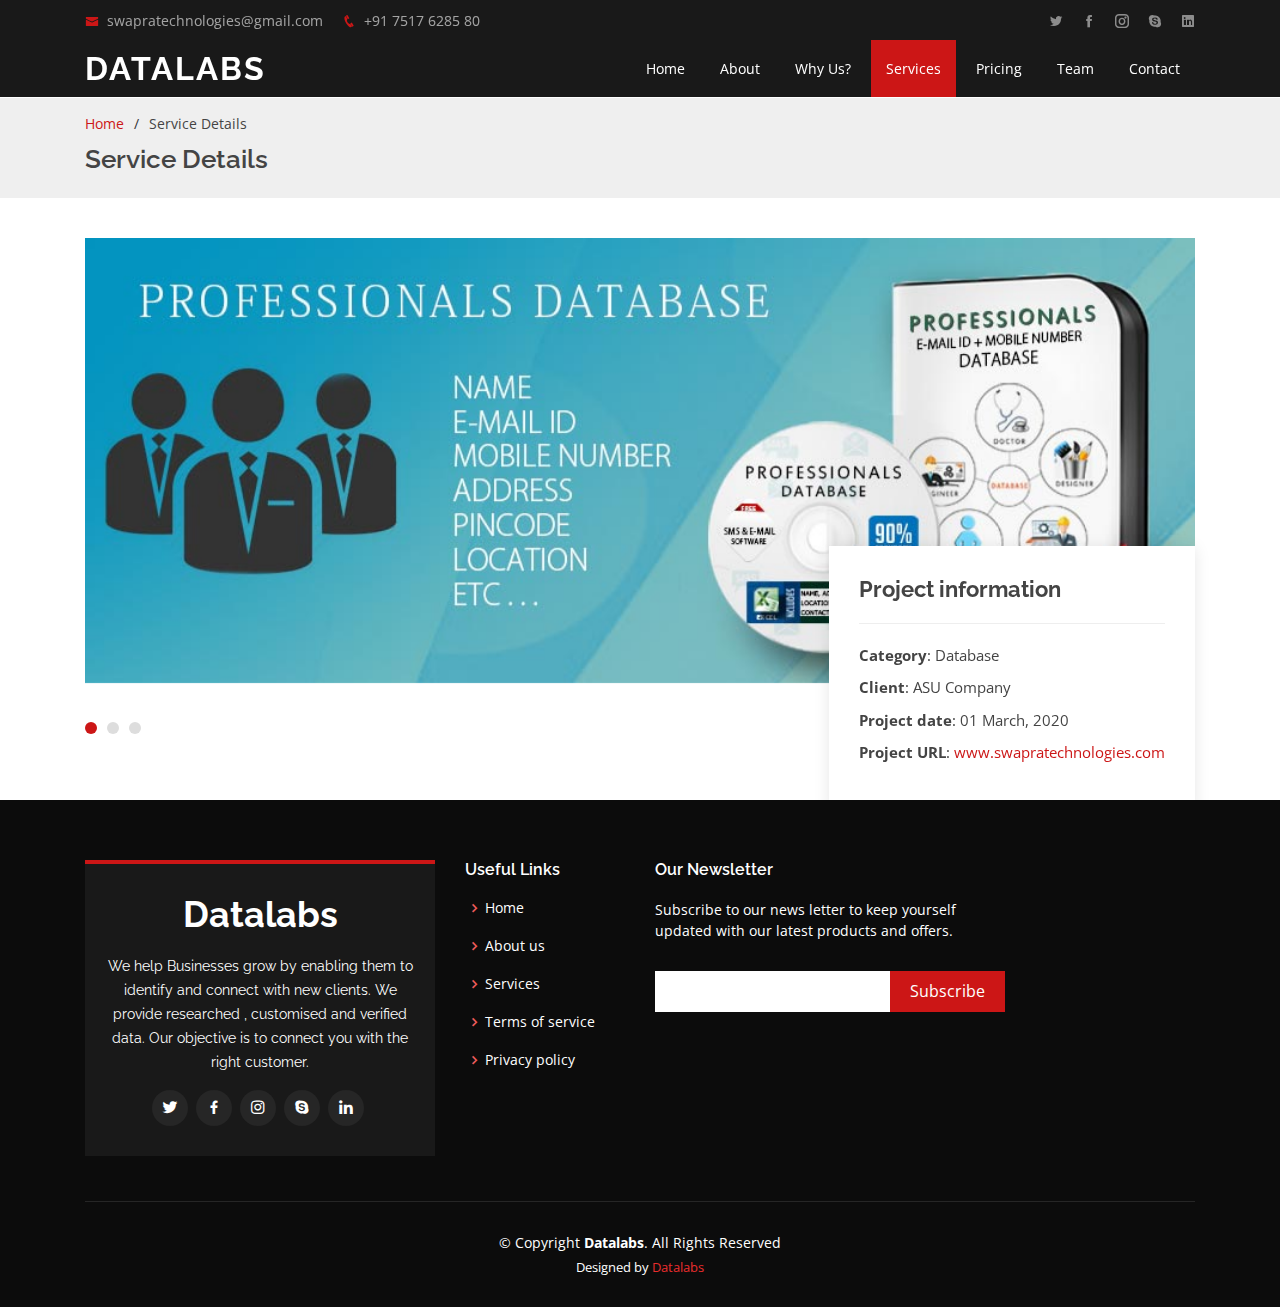
<file: portfolio-details.html>
<!DOCTYPE html>
<html lang="en">

<head>
  <meta charset="utf-8">
  <meta content="width=device-width, initial-scale=1.0" name="viewport">

  <title>Portfolio Details</title>
  <meta content="" name="description">
  <meta content="" name="keywords">

  <!-- Favicons -->
  <link href="assets/img/favicon.png" rel="icon">
  <link href="assets/img/apple-touch-icon.png" rel="apple-touch-icon">

  <!-- Google Fonts -->
  <link href="https://fonts.googleapis.com/css?family=Open+Sans:300,300i,400,400i,600,600i,700,700i|Raleway:300,300i,400,400i,500,500i,600,600i,700,700i|Poppins:300,300i,400,400i,500,500i,600,600i,700,700i" rel="stylesheet">

  <!-- Vendor CSS Files -->
  <link href="assets/vendor/bootstrap/css/bootstrap.min.css" rel="stylesheet">
  <link href="assets/vendor/icofont/icofont.min.css" rel="stylesheet">
  <link href="assets/vendor/boxicons/css/boxicons.min.css" rel="stylesheet">
  <link href="assets/vendor/venobox/venobox.css" rel="stylesheet">
  <link href="assets/vendor/owl.carousel/assets/owl.carousel.min.css" rel="stylesheet">
  <link href="assets/vendor/aos/aos.css" rel="stylesheet">

  <!-- Template Main CSS File -->
  <link href="assets/css/style.css" rel="stylesheet">

  <!-- =======================================================
  * Template Name: Day - v2.2.0
  * Template URL: https://bootstrapmade.com/day-multipurpose-html-template-for-free/
  * Author: BootstrapMade.com
  * License: https://bootstrapmade.com/license/
  ======================================================== -->
</head>

<body>

  <!-- ======= Top Bar ======= -->
  <div id="topbar" class="d-none d-lg-flex align-items-center fixed-top header-inner-pages">
    <div class="container d-flex">
      <div class="contact-info mr-auto">
        <i class="icofont-envelope"></i> <a href="mailto:contact@example.com">swapratechnologies@gmail.com</a>
        <i class="icofont-phone"></i> +91 7517 6285 80
      </div>
      <div class="social-links">
        <a href="#" class="twitter"><i class="icofont-twitter"></i></a>
        <a href="#" class="facebook"><i class="icofont-facebook"></i></a>
        <a href="#" class="instagram"><i class="icofont-instagram"></i></a>
        <a href="#" class="skype"><i class="icofont-skype"></i></a>
        <a href="#" class="linkedin"><i class="icofont-linkedin"></i></i></a>
      </div>
    </div>
  </div>

  <!-- ======= Header ======= -->
  <header id="header" class="fixed-top header-inner-pages">
    <div class="container d-flex align-items-center">

      <h1 class="logo mr-auto"><a href="index.html">Datalabs</a></h1>
     

      <nav class="nav-menu d-none d-lg-block">
        <ul>
          <li><a href="index.html">Home</a></li>
          <li><a href="#about">About</a></li>
          <li><a href="#services">Why Us?</a></li>
          <li class="active"><a href="#portfolio">Services</a></li>
          <li><a href="#pricing">Pricing</a></li>
          <li><a href="#team">Team</a></li>
          <li><a href="#contact">Contact</a></li>

        </ul>
      </nav><!-- .nav-menu -->

    </div>
  </header><!-- End Header -->

  <main id="main">

    <!-- ======= Breadcrumbs ======= -->
    <section id="breadcrumbs" class="breadcrumbs">
      <div class="container">

        <ol>
          <li><a href="index.html">Home</a></li>
          <li>Service Details</li>
        </ol>
        <h2>Service Details</h2>

      </div>
    </section><!-- End Breadcrumbs -->

    <!-- ======= Portfolio Details Section ======= -->
    <section id="portfolio-details" class="portfolio-details">
      <div class="container">

        <div class="portfolio-details-container">

          <div class="owl-carousel portfolio-details-carousel">
            <img src="assets/img/portfolio/s6.jpg" class="img-fluid" alt="">
            <img src="assets/img/portfolio/s7.jpg" class="img-fluid" alt="">
            <img src="assets/img/portfolio/services4.jpg" class="img-fluid" alt="">
          </div>

          <div class="portfolio-info">
            <h3>Project information</h3>
            <ul>
              <li><strong>Category</strong>: Database </li>
              <li><strong>Client</strong>: ASU Company</li>
              <li><strong>Project date</strong>: 01 March, 2020</li>
              <li><strong>Project URL</strong>: <a href="#">www.swapratechnologies.com</a></li>
            </ul>
          </div>

        </div>


      </div>
    </section><!-- End Portfolio Details Section -->

  </main><!-- End #main -->

  <!-- ======= Footer ======= -->
  <footer id="footer">
    <div class="footer-top">
      <div class="container">
        <div class="row">

          <div class="col-lg-4 col-md-6">
            <div class="footer-info">
              <h3>Datalabs</h3>
              <p>
                We help Businesses grow by enabling them to identify and connect with new clients. We provide researched , customised and verified data. Our objective is to connect you with the right customer.
              </p>
              <div class="social-links mt-3">
                <a href="#" class="twitter"><i class="bx bxl-twitter"></i></a>
                <a href="#" class="facebook"><i class="bx bxl-facebook"></i></a>
                <a href="#" class="instagram"><i class="bx bxl-instagram"></i></a>
                <a href="#" class="google-plus"><i class="bx bxl-skype"></i></a>
                <a href="#" class="linkedin"><i class="bx bxl-linkedin"></i></a>
              </div>
            </div>
          </div>

          <div class="col-lg-2 col-md-6 footer-links">
            <h4>Useful Links</h4>
            <ul>
              <li><i class="bx bx-chevron-right"></i> <a href="#">Home</a></li>
              <li><i class="bx bx-chevron-right"></i> <a href="#">About us</a></li>
              <li><i class="bx bx-chevron-right"></i> <a href="#">Services</a></li>
              <li><i class="bx bx-chevron-right"></i> <a href="#">Terms of service</a></li>
              <li><i class="bx bx-chevron-right"></i> <a href="#">Privacy policy</a></li>
            </ul>
          </div>

        

          <div class="col-lg-4 col-md-6 footer-newsletter">
            <h4>Our Newsletter</h4>
            <p>Subscribe to our news letter to keep yourself updated with our latest products and offers.</p>
            <form action="" method="post">
              <input type="email" name="email"><input type="submit" value="Subscribe">
            </form>

          </div>

        </div>
      </div>
    </div>

    <div class="container">
      <div class="copyright">
        &copy; Copyright <strong><span>Datalabs</span></strong>. All Rights Reserved
      </div>
      <div class="credits">
       
        Designed by <a href="#">Datalabs</a>
      </div>
    </div>
  </footer><!-- End Footer -->

  <a href="#" class="back-to-top"><i class="icofont-simple-up"></i></a>
  <div id="preloader"></div>

  <!-- Vendor JS Files -->
  <script src="assets/vendor/jquery/jquery.min.js"></script>
  <script src="assets/vendor/bootstrap/js/bootstrap.bundle.min.js"></script>
  <script src="assets/vendor/jquery.easing/jquery.easing.min.js"></script>
  <script src="assets/vendor/php-email-form/validate.js"></script>
  <script src="assets/vendor/isotope-layout/isotope.pkgd.min.js"></script>
  <script src="assets/vendor/venobox/venobox.min.js"></script>
  <script src="assets/vendor/owl.carousel/owl.carousel.min.js"></script>
  <script src="assets/vendor/aos/aos.js"></script>

  <!-- Template Main JS File -->
  <script src="assets/js/main.js"></script>

</body>

</html>
</file>
<file: assets/vendor/venobox/venobox.css>
/* ------ venobox.css --------*/
.vbox-overlay *, .vbox-overlay *:before, .vbox-overlay *:after{
    -webkit-backface-visibility: hidden;
    -webkit-box-sizing:border-box;
    -moz-box-sizing:border-box;
    box-sizing:border-box;
}
.vbox-overlay * { 
    -webkit-backface-visibility: visible;
    backface-visibility: visible;
}
.vbox-overlay{
    display: -webkit-flex;
    display: flex;
    -webkit-flex-direction: column;
    flex-direction: column;
    -webkit-justify-content: center;
    justify-content: center;
    -webkit-align-items: center;
    align-items: center;
    position: fixed;
    left: 0;
    top: 0;
    bottom: 0;
    right: 0;
    z-index: 999999;
}

/* ----- navigation ----- */
.vbox-title{
    width: 100%;
    height: 40px;
    float: left;
    text-align: center;
    line-height: 28px;
    font-size: 12px;
    padding: 6px 50px;
    overflow: hidden;
    position: fixed;
    display: none;
    left: 0;
    z-index: 89;
}
.vbox-close{
    cursor: pointer;
    position: fixed;
    top: -1px;
    right: 0;
    width: 50px;
    height: 40px;
    padding: 6px;
    display: block;
    background-position:10px center;
    overflow: hidden;
    font-size: 24px;
    line-height: 1;
    text-align: center;
    z-index: 99;
}
.vbox-left{
    cursor: pointer;
    position: fixed;
    left: 0;
    height: 40px;
    overflow: hidden;
    line-height: 28px;
    font-size: 12px;
    z-index: 99;
    display: flex;
    align-items:center;
}
.vbox-num{
    display: inline-block;
    margin: 6px 0 6px 15px;
}
/* ----- Social share ----- */
.vbox-share{
    line-height: 28px;
    font-size: 12px;
    overflow: hidden;
    position: fixed;
    left: 0;
    z-index: 98;
    display: flex;
    align-items:center;
    justify-content: center;
    width: 100%;
    text-align: center;
}
.vbox-share svg{
    max-height: 28px;
    width: 28px;
    z-index: 10;
    margin-left: 12px;
    margin-top: 6px;
    margin-bottom: 6px;
    vertical-align: middle;
}


/* ----- navigation ARROWS ----- */
.vbox-next, .vbox-prev{
    position: fixed;
    top: 50%;
    margin-top: -15px;
    overflow: hidden;
    cursor: pointer;
    display: block;
    width: 45px;
    height: 45px;
    z-index: 99;
}
.vbox-next span, .vbox-prev span{
    position: relative;
    width: 20px;
    height: 20px;
    border: 2px solid transparent;
    border-top-color: #B6B6B6;
    border-right-color: #B6B6B6;
    text-indent: -100px;
    position: absolute;
    top: 8px;
    display: block;
}
.vbox-prev{
    left: 15px;
}
.vbox-next{
    right: 15px;
}
.vbox-prev span{
    left: 10px;
    -ms-transform: rotate(-135deg);
    -webkit-transform: rotate(-135deg);
    transform: rotate(-135deg);
}
.vbox-next span{
    -ms-transform: rotate(45deg);
    -webkit-transform: rotate(45deg);
    transform: rotate(45deg);
    right: 10px;
}
/* ------- inline window ------ */
.vbox-inline{
    width: 420px;
    height: 315px;
    height: 70vh;
    padding: 10px;
    background: #fff;
    margin: 0 auto;
    overflow: auto;
    text-align: left;
}
/* ------- Video & iFrames window ------ */
.venoframe{
    max-width: 100%;
    width: 100%;
    border: none;
    width: 100%;
    height: 260px;
    height: 70vh;
}
.venoframe.vbvid{
    height: 260px;
}
@media (min-width: 768px) {
    .venoframe, .vbox-inline{
        width: 90%;
        height: 360px;
        height: 70vh;
    }
    .venoframe.vbvid{
        width: 640px;
        height: 360px;
    }
}
@media (min-width: 992px) {
    .venoframe, .vbox-inline{
        max-width: 1200px;
        width: 80%;
        height: 540px;
        height: 70vh;
    }
    .venoframe.vbvid{
        width: 960px;
        height: 540px;
    }
}
/* 
Please do NOT edit this part! 
or at least read this note: http://i.imgur.com/7C0ws9e.gif
*/
.vbox-open{
    overflow: hidden;
}
.vbox-container{
    position: absolute;
    left: 0;
    right: 0;
    top: 0;
    bottom: 0;
    overflow-x: hidden;
    overflow-y: scroll;
    overflow-scrolling: touch;
    -webkit-overflow-scrolling: touch;
    z-index: 20;
    max-height: 100%;

}

.vbox-content{
    text-align: center;
    float: left;
    width: 100%;
    position: relative;
    overflow: hidden;
    padding: 20px 4%;
}
.vbox-container img{
    max-width: 100%;
    height: auto;
}
.vbox-figlio{
    box-shadow: 0 0 12px rgba(0,0,0,0.19), 0 6px 6px rgba(0,0,0,0.23);
    max-width: 100%;
    text-align: initial;
}
img.vbox-figlio{
    -webkit-user-select: none;
-khtml-user-select: none;
-moz-user-select: none;
-o-user-select: none;
user-select: none;
}
.vbox-content.swipe-left{
    margin-left: -200px !important;
}
.vbox-content.swipe-right{
    margin-left: 200px !important;
}
.vbox-animated{
    webkit-transition: margin 300ms ease-out;
    transition: margin 300ms ease-out;
}

/* ---------- preloader ----------
 * SPINKIT 
 * http://tobiasahlin.com/spinkit/
-------------------------------- */
.sk-double-bounce,.sk-rotating-plane{width:40px;height:40px;margin:40px auto}.sk-rotating-plane{background-color:#333;-webkit-animation:sk-rotatePlane 1.2s infinite ease-in-out;animation:sk-rotatePlane 1.2s infinite ease-in-out}@-webkit-keyframes sk-rotatePlane{0%{-webkit-transform:perspective(120px) rotateX(0) rotateY(0);transform:perspective(120px) rotateX(0) rotateY(0)}50%{-webkit-transform:perspective(120px) rotateX(-180.1deg) rotateY(0);transform:perspective(120px) rotateX(-180.1deg) rotateY(0)}100%{-webkit-transform:perspective(120px) rotateX(-180deg) rotateY(-179.9deg);transform:perspective(120px) rotateX(-180deg) rotateY(-179.9deg)}}@keyframes sk-rotatePlane{0%{-webkit-transform:perspective(120px) rotateX(0) rotateY(0);transform:perspective(120px) rotateX(0) rotateY(0)}50%{-webkit-transform:perspective(120px) rotateX(-180.1deg) rotateY(0);transform:perspective(120px) rotateX(-180.1deg) rotateY(0)}100%{-webkit-transform:perspective(120px) rotateX(-180deg) rotateY(-179.9deg);transform:perspective(120px) rotateX(-180deg) rotateY(-179.9deg)}}.sk-double-bounce{position:relative}.sk-double-bounce .sk-child{width:100%;height:100%;border-radius:50%;background-color:#333;opacity:.6;position:absolute;top:0;left:0;-webkit-animation:sk-doubleBounce 2s infinite ease-in-out;animation:sk-doubleBounce 2s infinite ease-in-out}.sk-chasing-dots .sk-child,.sk-spinner-pulse,.sk-three-bounce .sk-child{background-color:#333;border-radius:100%}.sk-double-bounce .sk-double-bounce2{-webkit-animation-delay:-1s;animation-delay:-1s}@-webkit-keyframes sk-doubleBounce{0%,100%{-webkit-transform:scale(0);transform:scale(0)}50%{-webkit-transform:scale(1);transform:scale(1)}}@keyframes sk-doubleBounce{0%,100%{-webkit-transform:scale(0);transform:scale(0)}50%{-webkit-transform:scale(1);transform:scale(1)}}.sk-wave{margin:40px auto;width:50px;height:40px;text-align:center;font-size:10px}.sk-wave .sk-rect{background-color:#333;height:100%;width:6px;display:inline-block;-webkit-animation:sk-waveStretchDelay 1.2s infinite ease-in-out;animation:sk-waveStretchDelay 1.2s infinite ease-in-out}.sk-wave .sk-rect1{-webkit-animation-delay:-1.2s;animation-delay:-1.2s}.sk-wave .sk-rect2{-webkit-animation-delay:-1.1s;animation-delay:-1.1s}.sk-wave .sk-rect3{-webkit-animation-delay:-1s;animation-delay:-1s}.sk-wave .sk-rect4{-webkit-animation-delay:-.9s;animation-delay:-.9s}.sk-wave .sk-rect5{-webkit-animation-delay:-.8s;animation-delay:-.8s}@-webkit-keyframes sk-waveStretchDelay{0%,100%,40%{-webkit-transform:scaleY(.4);transform:scaleY(.4)}20%{-webkit-transform:scaleY(1);transform:scaleY(1)}}@keyframes sk-waveStretchDelay{0%,100%,40%{-webkit-transform:scaleY(.4);transform:scaleY(.4)}20%{-webkit-transform:scaleY(1);transform:scaleY(1)}}.sk-wandering-cubes{margin:40px auto;width:40px;height:40px;position:relative}.sk-wandering-cubes .sk-cube{background-color:#333;width:10px;height:10px;position:absolute;top:0;left:0;-webkit-animation:sk-wanderingCube 1.8s ease-in-out -1.8s infinite both;animation:sk-wanderingCube 1.8s ease-in-out -1.8s infinite both}.sk-chasing-dots,.sk-spinner-pulse{width:40px;height:40px;margin:40px auto}.sk-wandering-cubes .sk-cube2{-webkit-animation-delay:-.9s;animation-delay:-.9s}@-webkit-keyframes sk-wanderingCube{0%{-webkit-transform:rotate(0);transform:rotate(0)}25%{-webkit-transform:translateX(30px) rotate(-90deg) scale(.5);transform:translateX(30px) rotate(-90deg) scale(.5)}50%{-webkit-transform:translateX(30px) translateY(30px) rotate(-179deg);transform:translateX(30px) translateY(30px) rotate(-179deg)}50.1%{-webkit-transform:translateX(30px) translateY(30px) rotate(-180deg);transform:translateX(30px) translateY(30px) rotate(-180deg)}75%{-webkit-transform:translateX(0) translateY(30px) rotate(-270deg) scale(.5);transform:translateX(0) translateY(30px) rotate(-270deg) scale(.5)}100%{-webkit-transform:rotate(-360deg);transform:rotate(-360deg)}}@keyframes sk-wanderingCube{0%{-webkit-transform:rotate(0);transform:rotate(0)}25%{-webkit-transform:translateX(30px) rotate(-90deg) scale(.5);transform:translateX(30px) rotate(-90deg) scale(.5)}50%{-webkit-transform:translateX(30px) translateY(30px) rotate(-179deg);transform:translateX(30px) translateY(30px) rotate(-179deg)}50.1%{-webkit-transform:translateX(30px) translateY(30px) rotate(-180deg);transform:translateX(30px) translateY(30px) rotate(-180deg)}75%{-webkit-transform:translateX(0) translateY(30px) rotate(-270deg) scale(.5);transform:translateX(0) translateY(30px) rotate(-270deg) scale(.5)}100%{-webkit-transform:rotate(-360deg);transform:rotate(-360deg)}}.sk-spinner-pulse{-webkit-animation:sk-pulseScaleOut 1s infinite ease-in-out;animation:sk-pulseScaleOut 1s infinite ease-in-out}@-webkit-keyframes sk-pulseScaleOut{0%{-webkit-transform:scale(0);transform:scale(0)}100%{-webkit-transform:scale(1);transform:scale(1);opacity:0}}@keyframes sk-pulseScaleOut{0%{-webkit-transform:scale(0);transform:scale(0)}100%{-webkit-transform:scale(1);transform:scale(1);opacity:0}}.sk-chasing-dots{position:relative;text-align:center;-webkit-animation:sk-chasingDotsRotate 2s infinite linear;animation:sk-chasingDotsRotate 2s infinite linear}.sk-chasing-dots .sk-child{width:60%;height:60%;display:inline-block;position:absolute;top:0;-webkit-animation:sk-chasingDotsBounce 2s infinite ease-in-out;animation:sk-chasingDotsBounce 2s infinite ease-in-out}.sk-chasing-dots .sk-dot2{top:auto;bottom:0;-webkit-animation-delay:-1s;animation-delay:-1s}@-webkit-keyframes sk-chasingDotsRotate{100%{-webkit-transform:rotate(360deg);transform:rotate(360deg)}}@keyframes sk-chasingDotsRotate{100%{-webkit-transform:rotate(360deg);transform:rotate(360deg)}}@-webkit-keyframes sk-chasingDotsBounce{0%,100%{-webkit-transform:scale(0);transform:scale(0)}50%{-webkit-transform:scale(1);transform:scale(1)}}@keyframes sk-chasingDotsBounce{0%,100%{-webkit-transform:scale(0);transform:scale(0)}50%{-webkit-transform:scale(1);transform:scale(1)}}.sk-three-bounce{margin:40px auto;width:80px;text-align:center}.sk-three-bounce .sk-child{width:20px;height:20px;display:inline-block;-webkit-animation:sk-three-bounce 1.4s ease-in-out 0s infinite both;animation:sk-three-bounce 1.4s ease-in-out 0s infinite both}.sk-circle .sk-child:before,.sk-fading-circle .sk-circle:before{display:block;border-radius:100%;content:'';background-color:#333}.sk-three-bounce .sk-bounce1{-webkit-animation-delay:-.32s;animation-delay:-.32s}.sk-three-bounce .sk-bounce2{-webkit-animation-delay:-.16s;animation-delay:-.16s}@-webkit-keyframes sk-three-bounce{0%,100%,80%{-webkit-transform:scale(0);transform:scale(0)}40%{-webkit-transform:scale(1);transform:scale(1)}}@keyframes sk-three-bounce{0%,100%,80%{-webkit-transform:scale(0);transform:scale(0)}40%{-webkit-transform:scale(1);transform:scale(1)}}.sk-circle{margin:40px auto;width:40px;height:40px;position:relative}.sk-circle .sk-child{width:100%;height:100%;position:absolute;left:0;top:0}.sk-circle .sk-child:before{margin:0 auto;width:15%;height:15%;-webkit-animation:sk-circleBounceDelay 1.2s infinite ease-in-out both;animation:sk-circleBounceDelay 1.2s infinite ease-in-out both}.sk-circle .sk-circle2{-webkit-transform:rotate(30deg);-ms-transform:rotate(30deg);transform:rotate(30deg)}.sk-circle .sk-circle3{-webkit-transform:rotate(60deg);-ms-transform:rotate(60deg);transform:rotate(60deg)}.sk-circle .sk-circle4{-webkit-transform:rotate(90deg);-ms-transform:rotate(90deg);transform:rotate(90deg)}.sk-circle .sk-circle5{-webkit-transform:rotate(120deg);-ms-transform:rotate(120deg);transform:rotate(120deg)}.sk-circle .sk-circle6{-webkit-transform:rotate(150deg);-ms-transform:rotate(150deg);transform:rotate(150deg)}.sk-circle .sk-circle7{-webkit-transform:rotate(180deg);-ms-transform:rotate(180deg);transform:rotate(180deg)}.sk-circle .sk-circle8{-webkit-transform:rotate(210deg);-ms-transform:rotate(210deg);transform:rotate(210deg)}.sk-circle .sk-circle9{-webkit-transform:rotate(240deg);-ms-transform:rotate(240deg);transform:rotate(240deg)}.sk-circle .sk-circle10{-webkit-transform:rotate(270deg);-ms-transform:rotate(270deg);transform:rotate(270deg)}.sk-circle .sk-circle11{-webkit-transform:rotate(300deg);-ms-transform:rotate(300deg);transform:rotate(300deg)}.sk-circle .sk-circle12{-webkit-transform:rotate(330deg);-ms-transform:rotate(330deg);transform:rotate(330deg)}.sk-circle .sk-circle2:before{-webkit-animation-delay:-1.1s;animation-delay:-1.1s}.sk-circle .sk-circle3:before{-webkit-animation-delay:-1s;animation-delay:-1s}.sk-circle .sk-circle4:before{-webkit-animation-delay:-.9s;animation-delay:-.9s}.sk-circle .sk-circle5:before{-webkit-animation-delay:-.8s;animation-delay:-.8s}.sk-circle .sk-circle6:before{-webkit-animation-delay:-.7s;animation-delay:-.7s}.sk-circle .sk-circle7:before{-webkit-animation-delay:-.6s;animation-delay:-.6s}.sk-circle .sk-circle8:before{-webkit-animation-delay:-.5s;animation-delay:-.5s}.sk-circle .sk-circle9:before{-webkit-animation-delay:-.4s;animation-delay:-.4s}.sk-circle .sk-circle10:before{-webkit-animation-delay:-.3s;animation-delay:-.3s}.sk-circle .sk-circle11:before{-webkit-animation-delay:-.2s;animation-delay:-.2s}.sk-circle .sk-circle12:before{-webkit-animation-delay:-.1s;animation-delay:-.1s}@-webkit-keyframes sk-circleBounceDelay{0%,100%,80%{-webkit-transform:scale(0);transform:scale(0)}40%{-webkit-transform:scale(1);transform:scale(1)}}@keyframes sk-circleBounceDelay{0%,100%,80%{-webkit-transform:scale(0);transform:scale(0)}40%{-webkit-transform:scale(1);transform:scale(1)}}.sk-cube-grid{width:40px;height:40px;margin:40px auto}.sk-cube-grid .sk-cube{width:33.33%;height:33.33%;background-color:#333;float:left;-webkit-animation:sk-cubeGridScaleDelay 1.3s infinite ease-in-out;animation:sk-cubeGridScaleDelay 1.3s infinite ease-in-out}.sk-cube-grid .sk-cube1{-webkit-animation-delay:.2s;animation-delay:.2s}.sk-cube-grid .sk-cube2{-webkit-animation-delay:.3s;animation-delay:.3s}.sk-cube-grid .sk-cube3{-webkit-animation-delay:.4s;animation-delay:.4s}.sk-cube-grid .sk-cube4{-webkit-animation-delay:.1s;animation-delay:.1s}.sk-cube-grid .sk-cube5{-webkit-animation-delay:.2s;animation-delay:.2s}.sk-cube-grid .sk-cube6{-webkit-animation-delay:.3s;animation-delay:.3s}.sk-cube-grid .sk-cube7{-webkit-animation-delay:0ms;animation-delay:0ms}.sk-cube-grid .sk-cube8{-webkit-animation-delay:.1s;animation-delay:.1s}.sk-cube-grid .sk-cube9{-webkit-animation-delay:.2s;animation-delay:.2s}@-webkit-keyframes sk-cubeGridScaleDelay{0%,100%,70%{-webkit-transform:scale3D(1,1,1);transform:scale3D(1,1,1)}35%{-webkit-transform:scale3D(0,0,1);transform:scale3D(0,0,1)}}@keyframes sk-cubeGridScaleDelay{0%,100%,70%{-webkit-transform:scale3D(1,1,1);transform:scale3D(1,1,1)}35%{-webkit-transform:scale3D(0,0,1);transform:scale3D(0,0,1)}}.sk-fading-circle{margin:40px auto;width:40px;height:40px;position:relative}.sk-fading-circle .sk-circle{width:100%;height:100%;position:absolute;left:0;top:0}.sk-fading-circle .sk-circle:before{margin:0 auto;width:15%;height:15%;-webkit-animation:sk-circleFadeDelay 1.2s infinite ease-in-out both;animation:sk-circleFadeDelay 1.2s infinite ease-in-out both}.sk-fading-circle .sk-circle2{-webkit-transform:rotate(30deg);-ms-transform:rotate(30deg);transform:rotate(30deg)}.sk-fading-circle .sk-circle3{-webkit-transform:rotate(60deg);-ms-transform:rotate(60deg);transform:rotate(60deg)}.sk-fading-circle .sk-circle4{-webkit-transform:rotate(90deg);-ms-transform:rotate(90deg);transform:rotate(90deg)}.sk-fading-circle .sk-circle5{-webkit-transform:rotate(120deg);-ms-transform:rotate(120deg);transform:rotate(120deg)}.sk-fading-circle .sk-circle6{-webkit-transform:rotate(150deg);-ms-transform:rotate(150deg);transform:rotate(150deg)}.sk-fading-circle .sk-circle7{-webkit-transform:rotate(180deg);-ms-transform:rotate(180deg);transform:rotate(180deg)}.sk-fading-circle .sk-circle8{-webkit-transform:rotate(210deg);-ms-transform:rotate(210deg);transform:rotate(210deg)}.sk-fading-circle .sk-circle9{-webkit-transform:rotate(240deg);-ms-transform:rotate(240deg);transform:rotate(240deg)}.sk-fading-circle .sk-circle10{-webkit-transform:rotate(270deg);-ms-transform:rotate(270deg);transform:rotate(270deg)}.sk-fading-circle .sk-circle11{-webkit-transform:rotate(300deg);-ms-transform:rotate(300deg);transform:rotate(300deg)}.sk-fading-circle .sk-circle12{-webkit-transform:rotate(330deg);-ms-transform:rotate(330deg);transform:rotate(330deg)}.sk-fading-circle .sk-circle2:before{-webkit-animation-delay:-1.1s;animation-delay:-1.1s}.sk-fading-circle .sk-circle3:before{-webkit-animation-delay:-1s;animation-delay:-1s}.sk-fading-circle .sk-circle4:before{-webkit-animation-delay:-.9s;animation-delay:-.9s}.sk-fading-circle .sk-circle5:before{-webkit-animation-delay:-.8s;animation-delay:-.8s}.sk-fading-circle .sk-circle6:before{-webkit-animation-delay:-.7s;animation-delay:-.7s}.sk-fading-circle .sk-circle7:before{-webkit-animation-delay:-.6s;animation-delay:-.6s}.sk-fading-circle .sk-circle8:before{-webkit-animation-delay:-.5s;animation-delay:-.5s}.sk-fading-circle .sk-circle9:before{-webkit-animation-delay:-.4s;animation-delay:-.4s}.sk-fading-circle .sk-circle10:before{-webkit-animation-delay:-.3s;animation-delay:-.3s}.sk-fading-circle .sk-circle11:before{-webkit-animation-delay:-.2s;animation-delay:-.2s}.sk-fading-circle .sk-circle12:before{-webkit-animation-delay:-.1s;animation-delay:-.1s}@-webkit-keyframes sk-circleFadeDelay{0%,100%,39%{opacity:0}40%{opacity:1}}@keyframes sk-circleFadeDelay{0%,100%,39%{opacity:0}40%{opacity:1}}.sk-folding-cube{margin:40px auto;width:40px;height:40px;position:relative;-webkit-transform:rotateZ(45deg);transform:rotateZ(45deg)}.sk-folding-cube .sk-cube{float:left;width:50%;height:50%;position:relative;-webkit-transform:scale(1.1);-ms-transform:scale(1.1);transform:scale(1.1)}.sk-folding-cube .sk-cube:before{content:'';position:absolute;top:0;left:0;width:100%;height:100%;background-color:#333;-webkit-animation:sk-foldCubeAngle 2.4s infinite linear both;animation:sk-foldCubeAngle 2.4s infinite linear both;-webkit-transform-origin:100% 100%;-ms-transform-origin:100% 100%;transform-origin:100% 100%}.sk-folding-cube .sk-cube2{-webkit-transform:scale(1.1) rotateZ(90deg);transform:scale(1.1) rotateZ(90deg)}.sk-folding-cube .sk-cube3{-webkit-transform:scale(1.1) rotateZ(180deg);transform:scale(1.1) rotateZ(180deg)}.sk-folding-cube .sk-cube4{-webkit-transform:scale(1.1) rotateZ(270deg);transform:scale(1.1) rotateZ(270deg)}.sk-folding-cube .sk-cube2:before{-webkit-animation-delay:.3s;animation-delay:.3s}.sk-folding-cube .sk-cube3:before{-webkit-animation-delay:.6s;animation-delay:.6s}.sk-folding-cube .sk-cube4:before{-webkit-animation-delay:.9s;animation-delay:.9s}@-webkit-keyframes sk-foldCubeAngle{0%,10%{-webkit-transform:perspective(140px) rotateX(-180deg);transform:perspective(140px) rotateX(-180deg);opacity:0}25%,75%{-webkit-transform:perspective(140px) rotateX(0);transform:perspective(140px) rotateX(0);opacity:1}100%,90%{-webkit-transform:perspective(140px) rotateY(180deg);transform:perspective(140px) rotateY(180deg);opacity:0}}@keyframes sk-foldCubeAngle{0%,10%{-webkit-transform:perspective(140px) rotateX(-180deg);transform:perspective(140px) rotateX(-180deg);opacity:0}25%,75%{-webkit-transform:perspective(140px) rotateX(0);transform:perspective(140px) rotateX(0);opacity:1}100%,90%{-webkit-transform:perspective(140px) rotateY(180deg);transform:perspective(140px) rotateY(180deg);opacity:0}}
</file>
<file: assets/css/style.css>
/**
* Template Name: Day - v2.2.0
* Template URL: https://bootstrapmade.com/day-multipurpose-html-template-for-free/
* Author: BootstrapMade.com
* License: https://bootstrapmade.com/license/
*/

/*--------------------------------------------------------------
# General
--------------------------------------------------------------*/
body {
  font-family: "Open Sans", sans-serif;
  color: #444444;
}

a {
  color: #cc1616;
}

a:hover {
  color: #e82d2d;
  text-decoration: none;
}

h1, h2, h3, h4, h5, h6 {
  font-family: "Raleway", sans-serif;
}

/*--------------------------------------------------------------
# Back to top button
--------------------------------------------------------------*/
.back-to-top {
  position: fixed;
  display: none;
  right: 15px;
  bottom: 15px;
  z-index: 99999;
}

.back-to-top i {
  display: flex;
  align-items: center;
  justify-content: center;
  font-size: 24px;
  width: 40px;
  height: 40px;
  background: #cc1616;
  color: #fff;
  transition: all 0.4s;
}

.back-to-top i:hover {
  background: #e72323;
  color: #fff;
}

/*--------------------------------------------------------------
# Preloader
--------------------------------------------------------------*/
#preloader {
  position: fixed;
  top: 0;
  left: 0;
  right: 0;
  bottom: 0;
  z-index: 9999;
  overflow: hidden;
  background: #fff;
}

#preloader:before {
  content: "";
  position: fixed;
  top: calc(50% - 30px);
  left: calc(50% - 30px);
  border: 6px solid #cc1616;
  border-top-color: #efefef;
  border-radius: 50%;
  width: 60px;
  height: 60px;
  -webkit-animation: animate-preloader 1s linear infinite;
  animation: animate-preloader 1s linear infinite;
}

@-webkit-keyframes animate-preloader {
  0% {
    transform: rotate(0deg);
  }
  100% {
    transform: rotate(360deg);
  }
}

@keyframes animate-preloader {
  0% {
    transform: rotate(0deg);
  }
  100% {
    transform: rotate(360deg);
  }
}

/*--------------------------------------------------------------
# Disable aos animation delay on mobile devices
--------------------------------------------------------------*/
@media screen and (max-width: 768px) {
  [data-aos-delay] {
    transition-delay: 0 !important;
  }
}

/*--------------------------------------------------------------
# Top Bar
--------------------------------------------------------------*/
#topbar {
  height: 40px;
  font-size: 14px;
  transition: all 0.5s;
  color: rgba(255, 255, 255, 0.6);
}

#topbar.topbar-scrolled {
  top: -40px;
}

#topbar .contact-info a {
  line-height: 1;
  color: rgba(255, 255, 255, 0.6);
  transition: 0.3s;
}

#topbar .contact-info a:hover {
  color: #fff;
}

#topbar .contact-info i {
  color: #cc1616;
  padding-right: 4px;
}

#topbar .contact-info i.icofont-phone {
  margin-left: 15px;
}

#topbar .social-links a {
  color: rgba(255, 255, 255, 0.5);
  padding-left: 15px;
  display: inline-block;
  line-height: 1px;
  transition: 0.3s;
}

#topbar .social-links a:hover {
  color: #fff;
}

#topbar .social-links a:first-child {
  border-left: 0;
}

/*--------------------------------------------------------------
# Header
--------------------------------------------------------------*/
#header {
  background: rgba(52, 58, 64, 0.2);
  transition: all 0.5s;
  z-index: 997;
  top: 40px;
}

#header.header-scrolled {
  top: 0;
  background: rgba(0, 0, 0, 0.9);
}

#header .logo {
  font-size: 32px;
  margin: 0;
  padding: 0;
  line-height: 1;
  font-weight: 700;
  letter-spacing: 2px;
  text-transform: uppercase;
}

#header .logo a {
  color: #fff;
}

#header .logo img {
  max-height: 40px;
}

@media (max-width: 992px) {
  #header {
    top: 0;
    padding: 15px 0;
    background: transparent;
  }
  #header .logo {
    font-size: 28px;
  }
}

.header-inner-pages {
  background: rgba(0, 0, 0, 0.9) !important;
}

/*--------------------------------------------------------------
# Navigation Menu
--------------------------------------------------------------*/
/* Desktop Navigation */
.nav-menu ul {
  margin: 0;
  padding: 0;
  list-style: none;
}

.nav-menu > ul {
  display: flex;
}

.nav-menu > ul > li {
  position: relative;
  white-space: nowrap;
  padding: 18px 15px;
  margin-left: 5px;
  transition: 0.3s;
}

.nav-menu a {
  display: block;
  position: relative;
  color: #fff;
  transition: 0.3s;
  font-size: 14px;
  font-family: "Open Sans", sans-serif;
}

.nav-menu > ul > li:hover, .nav-menu .active {
  background: #cc1616;
}

.nav-menu .drop-down ul {
  display: block;
  position: absolute;
  left: 0;
  top: calc(100% + 30px);
  z-index: 99;
  opacity: 0;
  visibility: hidden;
  padding: 10px 0;
  background: #fff;
  box-shadow: 0px 0px 30px rgba(127, 137, 161, 0.25);
  transition: 0.3s;
}

.nav-menu .drop-down:hover > ul {
  opacity: 1;
  top: 100%;
  visibility: visible;
}

.nav-menu .drop-down li {
  min-width: 180px;
  position: relative;
}

.nav-menu .drop-down ul a {
  padding: 10px 20px;
  font-size: 14px;
  font-weight: 500;
  text-transform: none;
  color: #191919;
}

.nav-menu .drop-down ul a:hover, .nav-menu .drop-down ul .active > a, .nav-menu .drop-down ul li:hover > a {
  color: #e82d2d;
}

.nav-menu .drop-down > a:after {
  content: "\ea99";
  font-family: IcoFont;
  padding-left: 5px;
}

.nav-menu .drop-down .drop-down ul {
  top: 0;
  left: calc(100% - 30px);
}

.nav-menu .drop-down .drop-down:hover > ul {
  opacity: 1;
  top: 0;
  left: 100%;
}

.nav-menu .drop-down .drop-down > a {
  padding-right: 35px;
}

.nav-menu .drop-down .drop-down > a:after {
  content: "\eaa0";
  font-family: IcoFont;
  position: absolute;
  right: 15px;
}

@media (max-width: 1366px) {
  .nav-menu .drop-down .drop-down ul {
    left: -90%;
  }
  .nav-menu .drop-down .drop-down:hover > ul {
    left: -100%;
  }
  .nav-menu .drop-down .drop-down > a:after {
    content: "\ea9d";
  }
}

/* Mobile Navigation */
.mobile-nav-toggle {
  position: fixed;
  right: 15px;
  top: 15px;
  z-index: 9998;
  border: 0;
  background: none;
  font-size: 24px;
  transition: all 0.4s;
  outline: none !important;
  line-height: 1;
  cursor: pointer;
  text-align: right;
}

.mobile-nav-toggle i {
  color: #fff;
}

.mobile-nav {
  position: fixed;
  top: 55px;
  right: 15px;
  bottom: 15px;
  left: 15px;
  z-index: 9999;
  overflow-y: auto;
  background: #fff;
  transition: ease-in-out 0.2s;
  opacity: 0;
  visibility: hidden;
  border-radius: 10px;
  padding: 10px 0;
}

.mobile-nav * {
  margin: 0;
  padding: 0;
  list-style: none;
}

.mobile-nav a {
  display: block;
  position: relative;
  color: #191919;
  padding: 10px 20px;
  font-weight: 500;
  outline: none;
}

.mobile-nav a:hover, .mobile-nav .active > a, .mobile-nav li:hover > a {
  color: #e82d2d;
  text-decoration: none;
}

.mobile-nav .drop-down > a:after {
  content: "\ea99";
  font-family: IcoFont;
  padding-left: 10px;
  position: absolute;
  right: 15px;
}

.mobile-nav .active.drop-down > a:after {
  content: "\eaa1";
}

.mobile-nav .drop-down > a {
  padding-right: 35px;
}

.mobile-nav .drop-down ul {
  display: none;
  overflow: hidden;
}

.mobile-nav .drop-down li {
  padding-left: 20px;
}

.mobile-nav-overly {
  width: 100%;
  height: 100%;
  z-index: 9997;
  top: 0;
  left: 0;
  position: fixed;
  background: rgba(0, 0, 0, 0.6);
  overflow: hidden;
  display: none;
  transition: ease-in-out 0.2s;
}

.mobile-nav-active {
  overflow: hidden;
}

.mobile-nav-active .mobile-nav {
  opacity: 1;
  visibility: visible;
}

.mobile-nav-active .mobile-nav-toggle i {
  color: #fff;
}

/*--------------------------------------------------------------
# Hero Section
--------------------------------------------------------------*/
#hero {
  width: 100%;
  height: 100vh;
  background: url("../img/hero-bg.jpg") top center;
  background-size: cover;
  position: relative;
}

#hero:before {
  content: "";
  background: rgba(0, 0, 0, 0.5);
  position: absolute;
  bottom: 0;
  top: 0;
  left: 0;
  right: 0;
}

#hero .container {
  padding-top: 70px;
}

#hero h1 {
  margin: 0 0 10px 0;
  font-size: 48px;
  font-weight: 700;
  line-height: 56px;
  text-transform: uppercase;
  color: #fff;
}

#hero h2 {
  color: #eee;
  margin-bottom: 30px;
  font-size: 24px;
}

#hero .btn-get-started {
  font-family: "Raleway", sans-serif;
  text-transform: uppercase;
  font-weight: 500;
  font-size: 14px;
  letter-spacing: 0.5px;
  display: inline-block;
  padding: 10px 28px;
  transition: 0.5s;
  border: 2px solid #fff;
  color: #fff;
}

#hero .btn-get-started:hover {
  background: #cc1616;
  border-color: #cc1616;
}

@media (min-width: 1024px) {
  #hero {
    background-attachment: fixed;
  }
}

@media (max-width: 768px) {
  #hero {
    text-align: center;
  }
  #hero .container {
    padding-top: 40px;
  }
  #hero h1 {
    font-size: 28px;
    line-height: 36px;
  }
  #hero h2 {
    font-size: 18px;
    line-height: 24px;
    margin-bottom: 30px;
  }
}

/*--------------------------------------------------------------
# Sections General
--------------------------------------------------------------*/
section {
  padding: 60px 0;
  overflow: hidden;
}

.section-title {
  text-align: center;
  padding: 30px 0;
  position: relative;
}

.section-title h2 {
  font-size: 32px;
  font-weight: 700;
  text-transform: uppercase;
  margin-bottom: 20px;
  padding-bottom: 0;
  color: #191919;
  position: relative;
  z-index: 2;
}

.section-title span {
  position: absolute;
  top: 30px;
  color: #f4f4f4;
  left: 0;
  right: 0;
  z-index: 1;
  font-weight: 700;
  font-size: 52px;
  text-transform: uppercase;
  line-height: 0;
}

.section-title p {
  margin-bottom: 0;
  position: relative;
  z-index: 2;
}

@media (max-width: 575px) {
  .section-title h2 {
    font-size: 28px;
    margin-bottom: 15px;
  }
  .section-title span {
    font-size: 38px;
  }
}

/*--------------------------------------------------------------
# About
--------------------------------------------------------------*/
.about .content h3 {
  font-weight: 600;
  font-size: 26px;
}

.about .content ul {
  list-style: none;
  padding: 0;
}

.about .content ul li {
  padding-bottom: 10px;
}

.about .content ul i {
  font-size: 20px;
  padding-right: 4px;
  color: #cc1616;
}

.about .content p:last-child {
  margin-bottom: 0;
}

/*--------------------------------------------------------------
# Why Us
--------------------------------------------------------------*/
.why-us {
  padding-top: 0;
}

.why-us .box {
  padding: 50px 30px;
  box-shadow: 0px 2px 15px rgba(0, 0, 0, 0.1);
  transition: all ease-in-out 0.3s;
}

.why-us .box span {
  display: block;
  font-size: 28px;
  font-weight: 700;
  color: #ed5b5b;
}

.why-us .box h4 {
  font-size: 24px;
  font-weight: 600;
  padding: 0;
  margin: 20px 0;
  color: #191919;
}

.why-us .box p {
  color: #aaaaaa;
  font-size: 15px;
  margin: 0;
  padding: 0;
}

.why-us .box:hover {
  background: #cc1616;
  padding: 30px 30px 70px 30px;
  box-shadow: 10px 15px 30px rgba(0, 0, 0, 0.18);
}

.why-us .box:hover span, .why-us .box:hover h4, .why-us .box:hover p {
  color: #fff;
}

/*--------------------------------------------------------------
# Clients
--------------------------------------------------------------*/
.clients {
  background: #f2f2f2;
  padding: 15px 0;
  text-align: center;
}

.clients img {
  width: 50%;
  -webkit-filter: grayscale(100);
  filter: grayscale(100);
  transition: all 0.4s ease-in-out;
  display: inline-block;
  padding: 15px 0;
}

.clients img:hover {
  -webkit-filter: none;
  filter: none;
  transform: scale(1.2);
}

@media (max-width: 768px) {
  .clients img {
    width: 40%;
  }
}

/*--------------------------------------------------------------
# Services
--------------------------------------------------------------*/
.services .icon-box {
  text-align: center;
  padding: 80px 20px;
  transition: all ease-in-out 0.3s;
  box-shadow: 0px 2px 15px rgba(0, 0, 0, 0.1);
}

.services .icon-box .icon {
  margin: 0 auto;
  width: 64px;
  height: 64px;
  background: #cc1616;
  transition: all .3s ease-out 0s;
  display: flex;
  align-items: center;
  justify-content: center;
  margin-bottom: 20px;
  transform-style: preserve-3d;
}

.services .icon-box .icon i {
  color: #fff;
  font-size: 28px;
}

.services .icon-box .icon::before {
  position: absolute;
  content: '';
  left: -8px;
  top: -8px;
  height: 100%;
  width: 100%;
  background: #fce5e5;
  transition: all .3s ease-out 0s;
  transform: translateZ(-1px);
}

.services .icon-box h4 {
  font-weight: 700;
  margin-bottom: 15px;
  font-size: 24px;
}

.services .icon-box h4 a {
  color: #191919;
}

.services .icon-box p {
  line-height: 24px;
  font-size: 14px;
  margin-bottom: 0;
}

.services .icon-box:hover {
  background: #cc1616;
  border-color: #cc1616;
  padding: 70px 20px 90px 20px;
}

.services .icon-box:hover .icon {
  background: #fff;
}

.services .icon-box:hover .icon i {
  color: #cc1616;
}

.services .icon-box:hover .icon::before {
  background: #e82d2d;
}

.services .icon-box:hover h4 a, .services .icon-box:hover p {
  color: #fff;
}

/*--------------------------------------------------------------
# Cta
--------------------------------------------------------------*/
.cta {
  background: linear-gradient(rgba(2, 2, 2, 0.5), rgba(0, 0, 0, 0.5)), url("../img/cta-bg.jpg") fixed center center;
  background-size: cover;
  padding: 120px 0;
}

.cta h3 {
  color: #fff;
  font-size: 28px;
  font-weight: 700;
}

.cta p {
  color: #fff;
}

.cta .cta-btn {
  font-family: "Raleway", sans-serif;
  text-transform: uppercase;
  font-weight: 500;
  font-size: 14px;
  letter-spacing: 1px;
  display: inline-block;
  padding: 10px 28px;
  transition: 0.5s;
  margin-top: 10px;
  border: 2px solid #fff;
  color: #fff;
}

.cta .cta-btn:hover {
  background: #cc1616;
  border: 2px solid #cc1616;
}

/*--------------------------------------------------------------
# Portfolio
--------------------------------------------------------------*/
.portfolio #portfolio-flters {
  padding: 0;
  margin: 0 auto 25px auto;
  list-style: none;
  text-align: center;
  border-radius: 50px;
}

.portfolio #portfolio-flters li {
  cursor: pointer;
  display: inline-block;
  padding: 10px 15px;
  font-size: 15px;
  font-weight: 500;
  line-height: 1;
  text-transform: uppercase;
  color: #444444;
  margin-bottom: 5px;
  transition: all 0.3s ease-in-out;
  font-family: "Poppins", sans-serif;
}

.portfolio #portfolio-flters li:hover, .portfolio #portfolio-flters li.filter-active {
  color: #e82d2d;
}

.portfolio #portfolio-flters li:last-child {
  margin-right: 0;
}

.portfolio .portfolio-item {
  margin-bottom: 30px;
}

.portfolio .portfolio-item .portfolio-info {
  opacity: 0;
  position: absolute;
  left: 30px;
  right: 30px;
  bottom: 0;
  z-index: 3;
  transition: all ease-in-out 0.3s;
  background: rgba(255, 255, 255, 0.9);
  padding: 15px;
}

.portfolio .portfolio-item .portfolio-info h4 {
  font-size: 18px;
  color: #fff;
  font-weight: 600;
  color: #191919;
}

.portfolio .portfolio-item .portfolio-info p {
  color: #4c4c4c;
  font-size: 14px;
  margin-bottom: 0;
}

.portfolio .portfolio-item .portfolio-info .preview-link, .portfolio .portfolio-item .portfolio-info .details-link {
  position: absolute;
  right: 40px;
  font-size: 24px;
  top: calc(50% - 18px);
  color: #333333;
}

.portfolio .portfolio-item .portfolio-info .preview-link:hover, .portfolio .portfolio-item .portfolio-info .details-link:hover {
  color: #cc1616;
}

.portfolio .portfolio-item .portfolio-info .details-link {
  right: 10px;
}

.portfolio .portfolio-item .portfolio-links {
  opacity: 0;
  left: 0;
  right: 0;
  text-align: center;
  z-index: 3;
  position: absolute;
  transition: all ease-in-out 0.3s;
}

.portfolio .portfolio-item .portfolio-links a {
  color: #fff;
  margin: 0 2px;
  font-size: 28px;
  display: inline-block;
  transition: 0.3s;
}

.portfolio .portfolio-item .portfolio-links a:hover {
  color: #e82d2d;
}

.portfolio .portfolio-item:hover .portfolio-info {
  opacity: 1;
  bottom: 20px;
}

/*--------------------------------------------------------------
# Pricing
--------------------------------------------------------------*/
.pricing .box {
  padding: 20px;
  background: #f9f9f9;
  text-align: center;
  border-radius: 8px;
  position: relative;
  overflow: hidden;
}

.pricing .box h3 {
  font-weight: 400;
  padding: 15px;
  font-size: 18px;
  text-transform: uppercase;
  font-weight: 600;
  color: #191919;
}

.pricing .box h4 {
  font-size: 42px;
  color: #cc1616;
  font-weight: 500;
  font-family: "Open Sans", sans-serif;
  margin-bottom: 20px;
}

.pricing .box h4 sup {
  font-size: 20px;
  top: -15px;
  left: -3px;
}

.pricing .box h4 span {
  color: #bababa;
  font-size: 16px;
  font-weight: 300;
}

.pricing .box ul {
  padding: 0;
  list-style: none;
  color: #191919;
  text-align: center;
  line-height: 20px;
  font-size: 14px;
}

.pricing .box ul li {
  padding-bottom: 16px;
}

.pricing .box ul i {
  color: #cc1616;
  font-size: 18px;
  padding-right: 4px;
}

.pricing .box ul .na {
  color: #ccc;
  text-decoration: line-through;
}

.pricing .box .btn-wrap {
  padding: 15px;
  text-align: center;
}

.pricing .box .btn-buy {
  background: #cc1616;
  display: inline-block;
  padding: 10px 40px;
  color: #fff;
  transition: none;
  font-size: 14px;
  font-weight: 400;
  font-family: "Raleway", sans-serif;
  font-weight: 600;
  transition: 0.3s;
}

.pricing .box .btn-buy:hover {
  background: #e82d2d;
}

.pricing .featured {
  background: #cc1616;
  box-shadow: none;
  color: #fff;
}

.pricing .featured h3, .pricing .featured h4, .pricing .featured ul, .pricing .featured ul li, .pricing .featured ul .na {
  color: #fff;
}

.pricing .featured h4 span {
  color: rgba(255, 255, 255, 0.58);
}

.pricing .featured .btn-wrap {
  padding: 15px;
  text-align: center;
}

.pricing .featured .btn-buy {
  background: rgba(255, 255, 255, 0.2);
}

.pricing .featured .btn-buy:hover {
  background: #fff;
  color: #cc1616;
}

/*--------------------------------------------------------------
# Team
--------------------------------------------------------------*/
.team .member {
  text-align: center;
  margin-bottom: 20px;
  box-shadow: 0px 0px 12px 0px rgba(0, 0, 0, 0.1);
  padding: 30px 20px;
  background: #fff;
}

.team .member img {
  max-width: 60%;
  border-radius: 50%;
  margin: 0 0 30px 0;
}

.team .member h4 {
  font-weight: 700;
  margin-bottom: 2px;
  font-size: 18px;
}

.team .member span {
  font-style: italic;
  display: block;
  font-size: 13px;
}

.team .member p {
  padding-top: 10px;
  font-size: 14px;
  font-style: italic;
  color: #aaaaaa;
}

.team .member .social {
  margin-top: 15px;
}

.team .member .social a {
  color: #919191;
  transition: 0.3s;
}

.team .member .social a:hover {
  color: #cc1616;
}

.team .member .social i {
  font-size: 18px;
  margin: 0 2px;
}

/*--------------------------------------------------------------
# Contact
--------------------------------------------------------------*/
.contact .info-box {
  color: #444444;
  text-align: center;
  box-shadow: 0 0 30px rgba(214, 215, 216, 0.6);
  padding: 20px 0 30px 0;
}

.contact .info-box i {
  font-size: 32px;
  color: #cc1616;
  border-radius: 50%;
  padding: 8px;
  border: 2px dotted #f5a0a0;
}

.contact .info-box h3 {
  font-size: 20px;
  color: #777777;
  font-weight: 700;
  margin: 10px 0;
}

.contact .info-box p {
  padding: 0;
  line-height: 24px;
  font-size: 14px;
  margin-bottom: 0;
}

.contact .php-email-form {
  box-shadow: 0 0 30px rgba(214, 215, 216, 0.6);
  padding: 30px;
}

.contact .php-email-form .validate {
  display: none;
  color: red;
  margin: 0 0 15px 0;
  font-weight: 400;
  font-size: 13px;
}

.contact .php-email-form .error-message {
  display: none;
  color: #fff;
  background: #ed3c0d;
  text-align: left;
  padding: 15px;
  font-weight: 600;
}

.contact .php-email-form .error-message br + br {
  margin-top: 25px;
}

.contact .php-email-form .sent-message {
  display: none;
  color: #fff;
  background: #18d26e;
  text-align: center;
  padding: 15px;
  font-weight: 600;
}

.contact .php-email-form .loading {
  display: none;
  background: #fff;
  text-align: center;
  padding: 15px;
}

.contact .php-email-form .loading:before {
  content: "";
  display: inline-block;
  border-radius: 50%;
  width: 24px;
  height: 24px;
  margin: 0 10px -6px 0;
  border: 3px solid #18d26e;
  border-top-color: #eee;
  -webkit-animation: animate-loading 1s linear infinite;
  animation: animate-loading 1s linear infinite;
}

.contact .php-email-form input, .contact .php-email-form textarea {
  border-radius: 0;
  box-shadow: none;
  font-size: 14px;
}

.contact .php-email-form input::focus, .contact .php-email-form textarea::focus {
  background-color: #cc1616;
}

.contact .php-email-form input {
  padding: 20px 15px;
}

.contact .php-email-form textarea {
  padding: 12px 15px;
}

.contact .php-email-form button[type="submit"] {
  background: #cc1616;
  border: 0;
  padding: 10px 24px;
  color: #fff;
  transition: 0.4s;
}

.contact .php-email-form button[type="submit"]:hover {
  background: #e82d2d;
}

@-webkit-keyframes animate-loading {
  0% {
    transform: rotate(0deg);
  }
  100% {
    transform: rotate(360deg);
  }
}

@keyframes animate-loading {
  0% {
    transform: rotate(0deg);
  }
  100% {
    transform: rotate(360deg);
  }
}

/*--------------------------------------------------------------
# Breadcrumbs
--------------------------------------------------------------*/
.breadcrumbs {
  padding: 15px 0;
  background: #efefef;
  margin-top: 98px;
}

@media (max-width: 992px) {
  .breadcrumbs {
    margin-top: 50px;
  }
}

.breadcrumbs h2 {
  font-size: 26px;
  font-weight: 600;
}

.breadcrumbs ol {
  display: flex;
  flex-wrap: wrap;
  list-style: none;
  padding: 0 0 10px 0;
  margin: 0;
  font-size: 14px;
}

.breadcrumbs ol li + li {
  padding-left: 10px;
}

.breadcrumbs ol li + li::before {
  display: inline-block;
  padding-right: 10px;
  color: #333333;
  content: "/";
}

/*--------------------------------------------------------------
# Portfolio Details
--------------------------------------------------------------*/
.portfolio-details {
  padding-top: 40px;
}

.portfolio-details .portfolio-details-container {
  position: relative;
}

.portfolio-details .portfolio-details-carousel {
  position: relative;
  z-index: 1;
}

.portfolio-details .portfolio-details-carousel .owl-nav, .portfolio-details .portfolio-details-carousel .owl-dots {
  margin-top: 5px;
  text-align: left;
}

.portfolio-details .portfolio-details-carousel .owl-dot {
  display: inline-block;
  margin: 0 10px 0 0;
  width: 12px;
  height: 12px;
  border-radius: 50%;
  background-color: #ddd !important;
}

.portfolio-details .portfolio-details-carousel .owl-dot.active {
  background-color: #cc1616 !important;
}

.portfolio-details .portfolio-info {
  padding: 30px;
  position: absolute;
  right: 0;
  bottom: -70px;
  background: #fff;
  box-shadow: 0px 2px 15px rgba(0, 0, 0, 0.1);
  z-index: 2;
}

.portfolio-details .portfolio-info h3 {
  font-size: 22px;
  font-weight: 700;
  margin-bottom: 20px;
  padding-bottom: 20px;
  border-bottom: 1px solid #eee;
}

.portfolio-details .portfolio-info ul {
  list-style: none;
  padding: 0;
  font-size: 15px;
}

.portfolio-details .portfolio-info ul li + li {
  margin-top: 10px;
}

.portfolio-details .portfolio-description {
  padding-top: 50px;
}

.portfolio-details .portfolio-description h2 {
  width: 50%;
  font-size: 26px;
  font-weight: 700;
  margin-bottom: 20px;
}

.portfolio-details .portfolio-description p {
  padding: 0 0 0 0;
}

@media (max-width: 768px) {
  .portfolio-details .portfolio-info {
    position: static;
    margin-top: 30px;
  }
}

/*--------------------------------------------------------------
# Footer
--------------------------------------------------------------*/
#footer {
  background: #0c0c0c;
  padding: 0 0 30px 0;
  color: #fff;
  font-size: 14px;
}

#footer .footer-top {
  padding: 60px 0 30px 0;
}

#footer .footer-top .footer-info {
  margin-bottom: 15px;
  background: #191919;
  color: #fff;
  border-top: 4px solid #cc1616;
  text-align: center;
  padding: 30px 20px;
}

#footer .footer-top .footer-info h3 {
  font-size: 36px;
  margin: 0 0 20px 0;
  padding: 2px 0 2px 0;
  line-height: 1;
  font-weight: 700;
}

#footer .footer-top .footer-info p {
  font-size: 14px;
  line-height: 24px;
  margin-bottom: 0;
  font-family: "Raleway", sans-serif;
}

#footer .footer-top .social-links a {
  font-size: 18px;
  display: inline-block;
  background: #262626;
  color: #fff;
  line-height: 1;
  padding: 8px 0;
  margin-right: 4px;
  border-radius: 50%;
  text-align: center;
  width: 36px;
  height: 36px;
  transition: 0.3s;
}

#footer .footer-top .social-links a:hover {
  background: #cc1616;
  color: #fff;
  text-decoration: none;
}

#footer .footer-top h4 {
  font-size: 16px;
  font-weight: 600;
  color: #fff;
  position: relative;
  padding-bottom: 12px;
}

#footer .footer-top .footer-links {
  margin-bottom: 30px;
}

#footer .footer-top .footer-links ul {
  list-style: none;
  padding: 0;
  margin: 0;
}

#footer .footer-top .footer-links ul i {
  padding-right: 2px;
  color: #ed5b5b;
  font-size: 18px;
  line-height: 1;
}

#footer .footer-top .footer-links ul li {
  padding: 10px 0;
  display: flex;
  align-items: center;
}

#footer .footer-top .footer-links ul li:first-child {
  padding-top: 0;
}

#footer .footer-top .footer-links ul a {
  color: #fff;
  transition: 0.3s;
  display: inline-block;
  line-height: 1;
}

#footer .footer-top .footer-links ul a:hover {
  color: #eb4444;
}

#footer .footer-top .footer-newsletter form {
  margin-top: 30px;
  background: #fff;
  padding: 6px 10px;
  position: relative;
  border-radius: 4;
}

#footer .footer-top .footer-newsletter form input[type="email"] {
  border: 0;
  padding: 4px;
  width: calc(100% - 110px);
}

#footer .footer-top .footer-newsletter form input[type="submit"] {
  position: absolute;
  top: 0;
  right: 0;
  bottom: 0;
  border: 0;
  background: none;
  font-size: 16px;
  padding: 0 20px;
  background: #cc1616;
  color: #fff;
  transition: 0.3s;
  border-radius: 4;
}

#footer .footer-top .footer-newsletter form input[type="submit"]:hover {
  background: #e82d2d;
}

#footer .copyright {
  border-top: 1px solid #262626;
  text-align: center;
  padding-top: 30px;
}

#footer .credits {
  padding-top: 5px;
  text-align: center;
  font-size: 13px;
  color: #fff;
}

#footer .credits a {
  color: #e82d2d;
}

@media (max-width: 575px) {
  #footer .footer-top .footer-info {
    margin: -20px 0 30px 0;
  }
}
</file>
